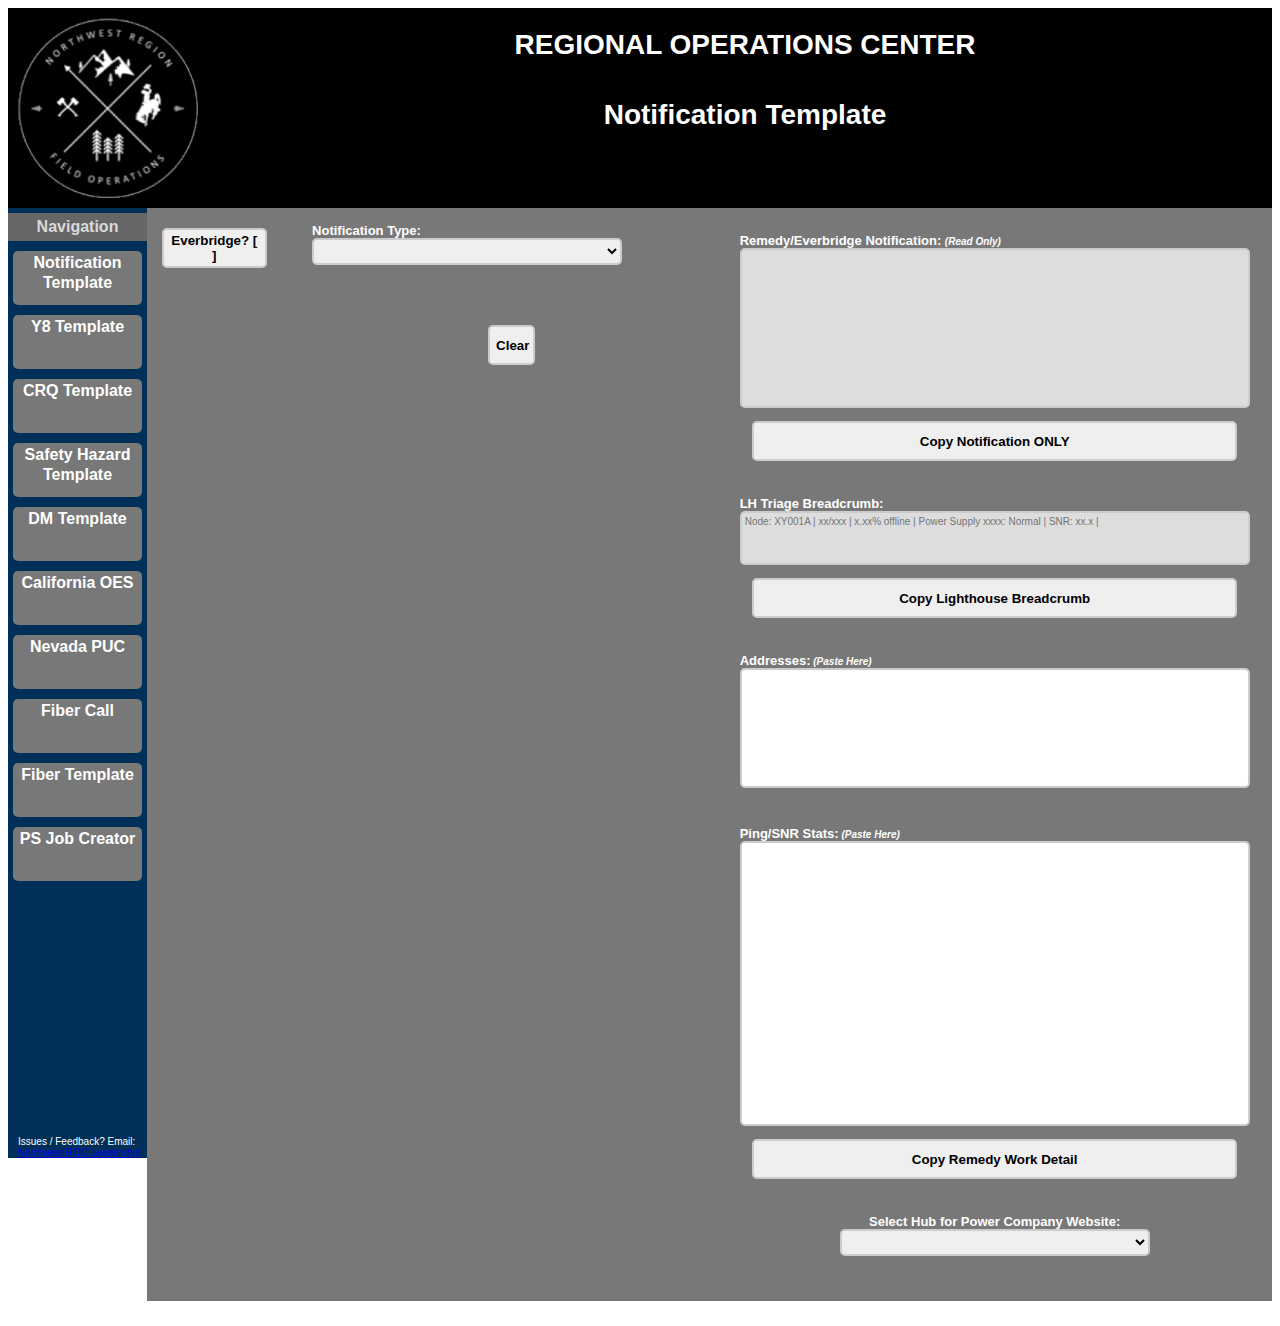
<file: index.htm>
<!DOCTYPE html>
<html lang="en">
    <head>
        <meta charset="UTF-8">
        <meta name="viewport" content="width=device-width">
        <meta http-equiv="X-UA-Compatible" content="ie=edge">
        <title>Notification Template</title>
        <link rel="stylesheet" href="styles.css">
    </head>

    <body>
        <header>
            <include src="header.htm"></include>
        </header>

        <nav>
            <include src="nav.html"></include>
        </nav>

        <main>
<!--<div class="cell" style="padding-top: 10px; padding-left: 25px;display:block;width: 550px"></div>-->

            <div class="container">
                <div class="column">
                    <section>
                        <div class="cell"> <input type="button" id="EverButton" width="3000" value="Everbridge? [ ]" onclick="Everbridge()" />
                            <input class="displayNone" type="checkbox" id="EverbridgeMode" /><BR><BR><center><a class="EBLink displayNone" id="EBLnk" target=_new href="https://authentication.everbridge.net/cas/saml/login/censmanager?casSaml=true&disco=true&service=https://manager.everbridge.net/docms/j_spring_cas_security_check">Everbridge</a></center>
                        </div>
                    </section>
                </div>
                <div class="column">
                    <section>
                        <div class="cell">Notification Type:<BR>
                            <select class="SHOWME" id="NoteType" onChange="myUpdate();ReVis();HideBC();ETS();" >
                                <option label=" "></option>
                                <option class="NoEBMode" value="Initial">Initial Notification</option>
                                <option class="NoEBMode" value="Update Before">Update: Tech Arrival/En Route</option>
                                <option class="YesEBMode displayNone" value="EBTechNot">Tech Access Issues/En Route</option> 
                                <option class="NoEBMode" value="Update After">Update: Hourly Update</option>
                                <option class="YesEBMode displayNone" value="Update After">Initial Everbridge/Hourly Update</option>
                                <option class="YesEBMode" value="PSQMTA">Commercial Power Updates</option>
                                <option class="NoEBMode" value="Monitoring">Monitoring</option>
                                <option class="NoEBMode" value="RepY6">Repeat Y6 Email</option>
                                <option class="NoEBMode" value="RepOut">Repeat Outage Email</option>
                                <option class="NoEBMode" value="IRIS">IRIS</option>
                                <option class="NoEBMode" value="ENOC/ETS">ENOC/ETS Update</option>
                            </select>
                        </div>
                    </section>
        
        <!--ETS section-->
                    <section>
                            <div class="row displayNone ETS">
                                <div class="cell">Fiber Count Total</div>
                                <div class="cell"><input type="text" id="ETSTotal" onchange="ETS();"></div>
                            </div>
                            <div class="row displayNone ETS">
                                <div class="cell">&nbsp&nbsp&nbsp&nbsp# of /bundles and count</div>
                                <div class="cell"><input type="text" id="ETSCount" onchange="ETS();"></div>
                            </div>
                            <div class="row displayNone ETS">
                                <div class="cell">Type of Damage/Cause</div>
                                <div class="cell"><input type="text" id="ETSCaused" onchange="ETS();"></div>
                            </div>
                            <div class="row displayNone ETS">
                                <div class="cell">&nbsp&nbsp&nbsp&nbsp# of damage locations</div>
                                <div class="cell"><input type="text" id="ETSNumLoc" onchange="ETS();"></div>
                            </div>
                            <div class="row displayNone ETS">
                                <div class="cell">Damage Location (Address)</div>
                                <div class="cell"><input type="text" id="ETSAdd" onchange="ETS();"></div>
                            </div>
                            <div class="row displayNone ETS">
                                <div class="cell" style="vertical-align: top;"></div>
                                <div class="cell">Ariel <input value="Ariel" type="radio" name="ArielorUnder" id="ETSAriel" onChange="ETS();" />&nbsp&nbspUnderground <input value="Underground" type="radio" name="ArielorUnder" id="ETSUnder" onChange="ETS();"></div>
                            </div>
                            <div class="row displayNone ETS">
                                <div class="cell" style="vertical-align: top;"></div>
                                <div class="cell">Permanent <input value="Permanent" type="radio" name="ETSPorT" id="ETSPerm" onChange="ETS();" />&nbsp&nbsp&nbspTemporary <input value="Temporary" type="radio" name="ETSPorT" id="ETSTemp" onChange="ETS();"></div>
                            </div>
                            <div class="row displayNone ETS">
                                <div class="cell">Ability to Prioritize/Reroute TSP or Premier/CTBH Customer Circuits? (if applicable)</div>
                                <div class="cell"><input type="text" id="ETSCx" onchange="ETS();"></div>
                            </div>
                            <div class="row displayNone ETS">
                                <div class="cell">Challenges</div>
                                <div class="cell"><textarea id="ETSChallenges" onchange="ETS();"></textarea></div>
                            </div>
                            <div class="row displayNone ETS">
                                <div class="cell">ETR</div>
                                <input class="cell2" type="datetime-local" id="ETSETR" value="1969-01-01T00:00" onChange="TimeUp('future',ETSETR.value,'ETSETR'); ETS();">(MT)
                            </div>
                            <div class="row displayNone ETS">
                                <div class="cell">Current Status</div>
                                <div class="cell"><textarea id="ETSCurrent" onchange="ETS();"></textarea></div>
                            </div>
        
                    </section>
         
        <!--Repeat outage info-->
                    <section>
                        <div class="row displayNone Fiorm Reppy6">
                            <div class="cell" style="text-align: right;">How Many Y6 Repeats: </div>
                            <div class="cell" align="left">
                            <select id="NumRepsY6" onChange="RepUpdate();ReVis();">
                                <Option value="0"></option>
                                <Option value="1">Tier1: 1 Repeat (2 Y6's on Same Account)</option>
                                <Option value="2">Tier2: 2 Repeats (3 Y6's on Same Account)</option>
                                <Option value="3">Tier3: 3 Repeats (4 Y6's on Same Account)</option>
                                <Option value="4">Tier 4: 4+ Repeats (5+ Y6's on Same Account)</option>
                            </select>
                            </div>
                        </div>
                        
                        <div class="row displayNone Fiorm RepZV">
                            <div class="cell" style="text-align: right;">How Many Repeat Outages: </div>
                            <div class="cell" align="left">
                            <select id="NumRepsZV" onChange="RepUpdate();ReVis();RepeatBreadCrumb();">
                                <Option value="00000"></option>
                                <Option>Tier1: 5th SSA in 24 hrs</option>
                                <Option>Tier1: 6th unplanned outages in 10 days</option>
                                <Option>Tier2: 6th SSA in 24 hrs</option>
                                <Option>Tier2: 7th unplanned outages in 10 days</option>
                                <Option>Tier3: 7th SSA in 24 hrs</option>
                                <Option>Tier3: 8th unplanned outages in 10 days</option>
                                <Option>Tier4: 8th+ SSA in 24 hrs</option>
                                <Option>Tier4: 9th+ unplanned outages in 10 days</option>
                            </select>
                            </div>
                        </div>
                        
                        <div class="row displayNone Fiorm Reppy6a RepZVa">
                            <div class="cell" style="text-align: right;">MA: </div>
                            <div class="cell" align="left">
                            <select class="SHOWME" id="MA" onChange="HubLoad(this.value);" >
                                <option value=""></option>
                                <Option value="Mountain States">Mountain States</option>
                                <Option value="Pacific Northwest">Pacific Northwest</option>
                                <Option value="Sierra Nevada">Sierra Nevada</option>
                            </Select></div>
                        </div>
                        
                        <div class="row displayNone Fiorm Reppy6a RepZVa">
                            <div class="cell" style="text-align: right;">HUB: </div>
                            <div class="cell" align="left">
                            <Select id="HubHub" onChange="RepUpdate();RepeatBreadCrumb();">
                                <option value="">&nbsp;</option>
                            </Select></div>
                        </div>				
        
                        <div class="row displayNone Fiorm Reppy6a RepZVa">
                            <div class="cell" style="text-align: right;">Node Name: </div>
                            <div class="cell" align="left">
                            <input type="text" id="RepNode" style="width: 300px;" onChange="RepUpdate();RepeatBreadCrumb();" /></div>
                        </div>
                        
                        <div class="row displayNone Fiorm Reppy6a RepZVa">
                            <div class="cell" style="text-align: right;">Lighthouse Order #: </div>
                            <div class="cell2" align="left">
                            <input maxlength="20" type="number" id="RepLH" style="width: 300px;" onChange="HowMany(this.id);RepUpdate();" /></div>
                        </div>
                        <div class="row displayNone Fiorm RepZVa">
                            <div class="cell" style="text-align: right;">Technician Name: </div>
                            <div class="cell" align="left">
                            <input type="text" id="RepTech" style="width: 300px;" onChange="RepUpdate();" /></div>
                        </div>
        
                        <div class="row displayNone Fiorm RepZVa">
                            <div class="cell" style="text-align: right;">Repeat Outage Detail(What, When, Where): </div>
                            <div class="cell" align="left">
                            <textarea id="RepZVComments" cols="15" rows="5" onChange="RepUpdate();RepeatBreadCrumb();"></textarea>
                            
                            </div>
                        </div>		
                        <div class="row displayNone Fiorm RepZVa">
                            <div class="cell" style="text-align: right;">Enter the following for the last 10 days: </div>
                        </div>
                        <div class="row displayNone Fiorm RepZVa">
                            <div class="cell" style="text-align: right;">Number of Outages: </div>
                            <div class="cell" align="left">
                            <input type="text" id="RepOutages" style="width: 300px;" onChange="RepUpdate();" /></div>
                        </div>
                        <div class="row displayNone Fiorm RepZVa">
                            <div class="cell" style="text-align: right;">Number of Y6's: </div>
                            <div class="cell" align="left">
                            <input type="text" id="RepY6" style="width: 300px;" onChange="RepUpdate();" /></div>
                        </div>
                        <div class="row displayNone Fiorm RepZVa">
                            <div class="cell" style="text-align: right;">Number of Y7's: </div>
                            <div class="cell" align="left">
                            <input type="text" id="RepY7" style="width: 300px;" onChange="RepUpdate();" /></div>
                        </div>	
                        <div class="row displayNone Fiorm RepZVa">
                            <div class="cell" style="text-align: right;">Number of ZZ's: </div>
                            <div class="cell" align="left">
                            <input type="text" id="RepZZ" style="width: 300px;" onChange="RepUpdate();" /></div>
                        </div>		
                        <div class="row displayNone Fiorm Reppy6a">
                            <div class="cell" style="text-align: right;">Customer's Account #: </div>
                            <div class="cell2" align="left">
                            <input type="number" id="RepCustAcct" style="width: 300px;" onChange="HowMany(this.id);RepUpdate();" /></div>
                        </div>
        
                        <div class="row displayNone Fiorm Reppy6a">
                            <div class="cell" style="text-align: right;">Customer's Address: </div>
                            <div class="cell" align="left">
                            <input type="text" id="RepCustAddy" style="width: 300px;" onChange="RepUpdate();" /></div>
                        </div>
    <!--Repeat Y6's section for pervious orders-->
                        <div class="row displayNone Reppy6a">
                            <div class="cell">Number of Orders </div>
                            <div class="cell">
                                <select id="NUMOrders" onChange="PreLHWO();">
                                    <option label=" "></option>
                                    <option label="1">1</option>
                                    <option value="2">2</option>
                                    <option value="3">3</option>
                                    <option value="4">4</option>
                                    <option value="5">5</option>
                                    <option value="6">6</option>
                                    <option value="7">7</option>
                                    <option value="8">8</option>
                                    <option value="9">9</option>
                                    <option value="10">10</option>
                                </select>
                            </div>
                        </div>
                        <div class="row displayNone Reppy6a">&nbsp</div>
                        <div class="row displayNone Reppy6a">&nbsp</div>	
                        <div class="row displayNone Reppy6a">&nbsp</div>
                        <div class="row displayNone Reppy6a">&nbsp</div>
                        <div class="row displayNone Reppy6a">&nbsp</div>
                        <div class="row displayNone Reppy6a">&nbsp</div>		
                        <div class="row">
                            <div class="cell displayNone Reppy6a " style="text-align: left;">Previous Lighthouse Order #: </div>
                            <div class="cell displayNone Reppy6a " style="text-align: left;">Previous WO Type: </div>
                            <div class="cell displayNone Reppy6a " style="text-align: left;">Previous WO Resolution: </div>
                            <div class="cell displayNone Reppy6a " style="text-align: left;">Previous WO was Resolved By: </div>
                            <div class="cell displayNone Reppy6a " style="text-align: left;">Previous WO Resolution Comments: </div>
                            <div class="cell displayNone Reppy6a" style="text-align: left;">Previous Y6 WO Referral Reason: </div>
                        </div>
                        <div class="row displayNone OneOrder">
                            <div class="cell">
                            <input type="text" id="a01" onchange="PreLHWO();"></div>
                            <div class="cell">
                            <input type="text" id="b01" onchange="PreLHWO();"></div>
                            <div class="cell">
                            <input type="text" id="c01" onchange="PreLHWO();"></div>
                            <div class="cell">
                            <input type="text" id="d01" onchange="PreLHWO();"></div>
                            <div class="cell">
                            <input type="text" id="e01" onchange="PreLHWO();"></div>
                            <div class="cell displayNone Reppy6a">
                            <input type="text" id="f01" onchange="PreLHWO();"></div>
                        </div>
                        <div class="row displayNone TwoOrder">
                            <div class="cell">
                            <input type="text" id="a02" onchange="PreLHWO();"></div>
                            <div class="cell">
                            <input type="text" id="b02" onchange="PreLHWO();"></div>
                            <div class="cell">
                            <input type="text" id="c02" onchange="PreLHWO();"></div>
                            <div class="cell">
                            <input type="text" id="d02" onchange="PreLHWO();"></div>
                            <div class="cell">
                            <input type="text" id="e02" onchange="PreLHWO();"></div>
                            <div class="cell displayNone Reppy6a">
                            <input type="text" id="f02" onchange="PreLHWO();"></div>
                        </div>
                        <div class="row displayNone ThreeOrder">
                            <div class="cell">
                            <input type="text" id="a03" onchange="PreLHWO();"></div>
                            <div class="cell">
                            <input type="text" id="b03" onchange="PreLHWO();"></div>
                            <div class="cell">
                            <input type="text" id="c03" onchange="PreLHWO();"></div>
                            <div class="cell">
                            <input type="text" id="d03" onchange="PreLHWO();"></div>
                            <div class="cell">
                            <input type="text" id="e03" onchange="PreLHWO(); "></div>
                            <div class="cell displayNone Reppy6a">
                            <input type="text" id="f03" onchange="PreLHWO(); "></div>
                        </div>
                        <div class="row displayNone FourOrder">
                            <div class="cell">
                            <input type="text" id="a04" onchange="PreLHWO(); "></div>
                            <div class="cell">
                            <input type="text" id="b04" onchange="PreLHWO(); "></div>
                            <div class="cell">
                            <input type="text" id="c04" onchange="PreLHWO(); "></div>
                            <div class="cell">
                            <input type="text" id="d04" onchange="PreLHWO(); "></div>
                            <div class="cell">
                            <input type="text" id="e04" onchange="PreLHWO(); "></div>
                            <div class="cell displayNone Reppy6a">
                            <input type="text" id="f04" onchange="PreLHWO(); "></div>
                        </div>
                        <div class="row displayNone FiveOrder">
                            <div class="cell">
                            <input type="text" id="a05" onchange="PreLHWO(); "></div>
                            <div class="cell">
                            <input type="text" id="b05" onchange="PreLHWO(); "></div>
                            <div class="cell">
                            <input type="text" id="c05" onchange="PreLHWO(); "></div>
                            <div class="cell">
                            <input type="text" id="d05" onchange="PreLHWO(); "></div>
                            <div class="cell">
                            <input type="text" id="e05" onchange="PreLHWO(); "></div>
                            <div class="cell displayNone Reppy6a">
                            <input type="text" id="f05" onchange="PreLHWO(); "></div>
                        </div>
                        <div class="row displayNone SixOrder">
                            <div class="cell">
                            <input type="text" id="a06" onchange="PreLHWO(); "></div>
                            <div class="cell">
                            <input type="text" id="b06" onchange="PreLHWO(); "></div>
                            <div class="cell">
                            <input type="text" id="c06" onchange="PreLHWO(); "></div>
                            <div class="cell">
                            <input type="text" id="d06" onchange="PreLHWO(); "></div>
                            <div class="cell">
                            <input type="text" id="e06" onchange="PreLHWO(); "></div>
                            <div class="cell displayNone Reppy6a">
                            <input type="text" id="f06" onchange="PreLHWO(); "></div>
                        </div>
                        <div class="row displayNone SevenOrder">
                            <div class="cell">
                            <input type="text" id="a07" onchange="PreLHWO(); "></div>
                            <div class="cell">
                            <input type="text" id="b07" onchange="PreLHWO(); "></div>
                            <div class="cell">
                            <input type="text" id="c07" onchange="PreLHWO(); "></div>
                            <div class="cell">
                            <input type="text" id="d07" onchange="PreLHWO(); "></div>
                            <div class="cell">
                            <input type="text" id="e07" onchange="PreLHWO(); "></div>
                            <div class="cell displayNone Reppy6a">
                            <input type="text" id="f07" onchange="PreLHWO(); "></div>
                        </div>
                        <div class="row displayNone EightOrder">
                            <div class="cell">
                            <input type="text" id="a08" onchange="PreLHWO(); "></div>
                            <div class="cell">
                            <input type="text" id="b08" onchange="PreLHWO(); "></div>
                            <div class="cell">
                            <input type="text" id="c08" onchange="PreLHWO(); "></div>
                            <div class="cell">
                            <input type="text" id="d08" onchange="PreLHWO(); "></div>
                            <div class="cell">
                            <input type="text" id="e08" onchange="PreLHWO(); "></div>
                            <div class="cell displayNone Reppy6a">
                            <input type="text" id="f08" onchange="PreLHWO(); "></div>
                        </div>
                        <div class="row displayNone NineOrder">
                            <div class="cell">
                            <input type="text" id="a09" onchange="PreLHWO(); "></div>
                            <div class="cell">
                            <input type="text" id="b09" onchange="PreLHWO(); "></div>
                            <div class="cell">
                            <input type="text" id="c09" onchange="PreLHWO(); "></div>
                            <div class="cell">
                            <input type="text" id="d09" onchange="PreLHWO(); "></div>
                            <div class="cell">
                            <input type="text" id="e09" onchange="PreLHWO(); "></div>
                            <div class="cell displayNone Reppy6a">
                            <input type="text" id="f09" onchange="PreLHWO(); "></div>
                        </div>
                        <div class="row displayNone TenOrder">
                            <div class="cell">
                            <input type="text" id="a10" onchange="PreLHWO(); "></div>
                            <div class="cell">
                            <input type="text" id="b10" onchange="PreLHWO(); "></div>
                            <div class="cell">
                            <input type="text" id="c10" onchange="PreLHWO(); "></div>
                            <div class="cell">
                            <input type="text" id="d10" onchange="PreLHWO(); "></div>
                            <div class="cell">
                            <input type="text" id="e10" onchange="PreLHWO(); "></div>
                            <div class="cell displayNone Reppy6a">
                            <input type="text" id="f10" onchange="PreLHWO(); "></div>
                        </div>
                    </section>

        <!--Initial notifcation-->
                    <section>
                        <div class="row displayNone Fiorm INITUPDATE NSTANDBY DISPATCHGA" name="testi">
                            <div class="cell" style="text-align: right;">Technician Name: </div>
                            <div class="cell" align="left"><input type="text" id="IQ1" onChange="myUpdate();" /> 
                                <input type="checkbox" id="IQ1-VM" onChange="VM();myUpdate();" /> Voicemail?</div>
                                <!-- <div class="cell" align="left"><input type="checkbox" id="PendTech" onChange="myUpdate();" /> Pending Tech </div> -->
                        </div>
        
                        <div class="row displayNone Fiorm ONsiteNot">
                            <div class="cell" style="text-align: right;">On Site or Not on Site: </div>
                            <div class="cell">
                                <select id="OR" onChange="myUpdate();" >
                                    <option label=" "></option>
                                    <option value=" is on site. ">is on site</option>
                                    <option value=" is not on site. ">is not on site</option>
                                </select>
                            </div>					
                        </div>
        
                        <div class="row displayNone Fiorm VMINIT VMUPDATE NORIG INIT NSTANDBY DISPATCHGA">
                            <div class="cell" style="text-align: right;">ETA?: </div>
                            <div class="cell2" align="left"><input type="checkbox" id="IQ2a" onChange="myUpdate();UnkNow(this.id,'IQ2');" /> Unknown
                            <BR>
                            <input type="datetime-local" id="IQ2" value="1969-01-01T00:00" onChange="TimeUp('future',IQ2.value,'IQ2');myUpdate();" /> (MT)</div>
                        </div>

        <!---Begin: Single / Multi Node--->
                        <div class="row displayNone Fiorm INIT DISPATCHGA">
                            <div class="cell" style="text-align: right;">Single or Multi Node?: </div>
                            <div class="cell">
                                    <select id="IQ3" onChange="myUpdate();SingleMulti();" >
                                        <option label=" "></option>
                                        <option value="single">Single</option>
                                        <option value="multiple">Multiple</option>
                                </select>
                            </div>
                        </div>
                
                        <div class="row displayNone Fiorm  ISUB MULTI NQMTAPS">
                            <div class="cell" style="text-align: right;">• Dual dispatch initiated?: </div>
                            <div class="cell">
                                    <select id="IQ3a" onChange="myUpdate();DualDisp();" >
                                        <option label=" "></option>
                                        <option value="No">No</option>
                                        <option value="Yes">Yes</option>
                                </select>
                            </div>
                        </div>				
                
                        <div class="row displayNone Fiorm ISUB MULTI2 NQMTAPS">
                            <div class="cell" style="text-align: right;">• LBI impacted?: </div>
                            <div class="cell">
                                    <select id="IQ3b" onChange="myUpdate();LBI();" >
                                        <option label=" "></option>
                                        <option value="No">No</option>
                                        <option value="Yes">Yes</option>
                                </select>
                            </div>
                        </div>				
                
                        <div class="row displayNone Fiorm  ISUB LBI">
                            <div class="cell" style="text-align: right;">• How many?: </div>
                            <div class="cell" align="left"><input type="number" id="IQ3bi" onChange="myUpdate();HowMany(this.id);" /></div>
                        </div>				
                
        <!---End: Single / Multi Node--->
                
        <!---Power Supply Detail--->
                        <div class="row displayNone Fiorm INIT DISPATCHGA">
                            <div class="cell" style="text-align: right;">Power Supply Status?: </div>
                            <div class="cell">
                                    <select id="IQ4" onChange="myUpdate();CPOETR();" >
                                        <option label=" "></option>
                                        <option value="is online">Online</option>
                                        <option value="is offline">Offline</option>
                                        <option value="shows both online and offline power supplies">Online/Offline Combo</option>
                                        <option value="is in stand-by">Stand-by</option>
                                        <option value="is unknown">Not in Continuity</option>
                                </select>
                            </div>
                        </div>				
                
                        <div class="row displayNone Fiorm MULTIPS">
                            <div class="cell"></div>
                            <div class="cell" align="left">PS in stand-by for <B>all</B> nodes? <input type="checkbox" id="IQ4c" onChange="myUpdate();CPOETR();" /></div>
                        </div>
                
                        <div class="row displayNone Fiorm ISUB STANDBY QMTA2">
                            <div class="cell" style="text-align: right;">• Commercial Power Co.<BR> &nbsp&nbsp&nbsp&nbsp Website ETR?: </div>
                            <div class="cell2" align="left"><input type="checkbox" id="IQ4b" onChange="myUpdate();UnkNow(this.id,'IQ4a');" />Unknown
                            <BR>
                            <input type="datetime-local" id="IQ4a" value="1969-01-01T00:00" onChange="TimeUp('future',IQ4a.value,'IQ4a');myUpdate();" /> (MT)</div>
                        </div>
        <!---End: Power Supply Detail--->
                    </section>
        <!---End INITIAL Section--->
        
        <!---Start Update Section--->
                    <section>
                        <div class="row displayNone Fiorm BEFORE VMUPDATE VM NAFTER UPDATE PSGEN">
                            <div class="cell" style="text-align: right;">Is tech on site?: </div>
                            <div class="cell">
                                    <select id="UQ1" onChange="myUpdate();OnSite();" >
                                        <option label=" "></option>
                                        <option value="Yes">Yes</option>
                                        <option value="No">No</option>
                                </select>
                            </div>
                        </div>
                
                        <!---Tech Onsite: Yes--->
                        <div class="row displayNone Fiorm VMUPDATE ONSITE USUB">
                            <div class="cell" style="text-align: right;">• Onsite Time?: </div>
                            <div class="cell2" align="left"><input type="datetime-local" id="UQ1a" value="1969-01-01T00:00" onChange="TimeUp('past',UQ1a.value,'UQ1a');myUpdate();" /> (MT)</div>
                
                        </div>	
                
                        <div class="row displayNone Fiorm VMUPDATE ONSITE AFTER">
                            <div class="cell ISWAS" style="text-align: right;">What is the cause?: </div>
                            <div class="cell WASIS displayNone" style="text-align: right;">What was the cause?: </div>
                            <div class="cell">
                                    <select id="UQ4" onChange="CommPwr();myUpdate();" >
                                        <option label=" "></option>
                                        <option value="due to third party damage">Third Party Damage</option>
                                        <option value="due to commercial power">Commercial Power</option>
                                        <option value="due to a power issue at the location">Location Power</option>
                                        <option value="due to a power supply fault">Power Supply Fault</option>
                                        <option value="due to a power supply failure">Power Supply Failure</option>
                                        <option value="due to equipment failure">Equipment Failure</option>
                                        <option value="due to animal chew/damage">Animal Chew/Damage</option>
                                        <option value="due to a storm in the area">Storm</option>
                                        <option value="due to a fire in the area">Fire</option>
                                        <option value="due to a planned maintenance overrun">Planned Maintenance Overrun</option>
                                        <option value="due to a configuration error">Configuration Error</option>
                                        <option value="due to vandalism">Vandalism</option>
                                        <option class="NoEBMode" value="due to student move outs">Student Move Outs</option>
                                        <option class="NoEBMode" value="due to NON-Pay Power disconnects">Non Pay Power Disconnects</option>
                                        <option class="NoEBMode" value="due to single customer issues">Single CX Issues</option>
                                        <option value="due to a vehicle accident">Vehicle Accident</option>
                                        <option class="NoEBMode" value="cleared before testing">Cleared Before Testing (CBT)</option>
                                        <option class="NoEBMode" value="cleared while testing">Cleared While Testing (CWT)</option>
                                        <option value="being investigated">Unknown</option>
                                </select>
                            </div>
                        </div>				
                
                        <!---Tech Onsite: No--->			
                        <div class="row displayNone Fiorm VMUPDATE NONSITE USUB PSGEN">
                            <div class="cell">• Is there an access issue?: </div>
                            <div class="cell">
                                    <select id="UQ1b" onChange="myUpdate();AccessIssue();" >
                                        <option label=" "></option>
                                        <option value="Yes">Yes</option>
                                        <option value="No">No</option>
                                </select>
                            </div>
                        </div>
                
                        <div class="row displayNone Fiorm VMUPDATE NACCESS USUB">
                            <div class="cell">• Who is preventing access?: </div>
                            <div class="cell">
                                    <select id="UQ1bii" onChange="myUpdate();" >
                                        <option label=" "></option>
                                        <option value="the police department">Police</option>
                                        <option value="the fire department">Fire</option>
                                        <option value="the power company">Power Company</option>
                                        <option value="lack of building access">Building Access</option>
                                        <option value="a storm">Storm</option>
                                        <option value="a hazardous area">Hazardous Area</option>
                                        <option value="a 3rd party contractor">3rd Party Contractor</option>
                                </select>
                            </div>
                        </div>
                        <!--For monitoring option -->
                        <div class="row displayNone Fiorm Monitoring">
                            <div class="cell" style="text-align: right;">What type of monitoring?: </div>
                            <div class="cell">
                                    <select id="Mon" onChange="myUpdate();MonitoringNAccess();" >
                                        <option label=" "></option>
                                        <option value="due to student move outs">Student Move Out</option>
                                        <option value="due to NON-Pay Power Disconnects">NON-Pay Power Disconnects</option>
                                        <option value="due to single customer issues">Single CX Issues</option>
                                        <option value="due to no access at the location">No Access</option>
                                </select>
                            </div>
                        </div>				
                        <div class="row displayNone Fiorm WhyNoAccessP">
                                <div class="cell" style="vertical-align: top; text-align: right;">What is the access issue? </div>
                                <div class="cell" align="left"><input type="text" style="width: 300px;" id="preAccess" onChange="myUpdate();"></div>
                        </div>	
                        <div class="row displayNone Fiorm VMUPDATE NACCESS USUB WhyNoAccessP WhyNoAccessN NOAccess">
                            <div class="cell">• Access ETA?: </div>
                            <div class="cell" align="left"><input type="checkbox" id="UNAccess" onChange="myUpdate();UnkNow(this.id,'UQ1bi');" />Unknown
                                <br>
                                <input type="datetime-local" id="UQ1bi" value="1969-01-01T00:00" onChange="TimeUp('future',UQ1bi.value,'UQ1bi');myUpdate();" /> (MT)</div>
                        </div>			
                        <div class="row displayNone Fiorm ACCESS USUB">
                            <div class="cell">• ETA?: </div>
                            <div class="cell" align="left"><input type="checkbox" id="UNETA" onChange="myUpdate();UnkNow(this.id,'UQ1c');" />Unknown
                                <br>
                                <input type="datetime-local" id="UQ1c" value="1969-01-01T00:00" onChange="TimeUp('future',UQ1c.value,'UQ1c');myUpdate();" /> (MT)
                                <BR>
                            <div class= "NoEBMode Fiorm ACCESS USUB">
                                • CBT? <input type="checkbox" id="CBTB4" onChange="CBTBefore();myUpdate();" />
                            </div>
                            </div>
                        </div>
                        <div class="row displayNone YesEBMode">
                            <div class="cell3">Are we updating Hourly???</div>
                            <div class="cell3"><input type="checkbox" id="hourly" onchange="myUpdate();"> </div>
                        </div>
                        <div class="row displayNone YesEBMode">
                            <div class="cell">Start time in Remedy</div>
                            <div class="cell2"><input type="datetime-local" id="startTime" value="1969-01-01T00:00" onchange="timediff();"> </div>
                        </div>
                        <div class="row displayNone YesEBMode">
                            <div class="cell"></div>
                            <div class="cell"><textarea id="TimeDifferance" rows="1" cols="15" style="overflow: hidden; width: 300px;background-color: #dddddd;" readonly></textarea></div>
                        </div>
                
                
                        <div class="row displayNone Fiorm VMUPDATE NAFTER ONSITE NCOMMPOWER ptype PSUpdate PSGEN CPOTy">
                            <div class="cell" style="text-align: right;">Plant Type: </div>
                            <div class="cell">
                                    <select id="UQ2" onChange="myUpdate();PlantType();" >
                                        <option label=" "></option>
                                        <option value="aerial ">Aerial</option>
                                        <option value="underground ">Underground</option>
                                        <option value="both aerial and underground ">Both Aerial and Underground</option>	
                                </select>
                            </div>
                        </div>
                
                        <div class="row displayNone Fiorm VMUPDATE SUBTYPE USUB NCOMMPOWER ptype PSUpdate PSGEN CPOTy">
                            <div class="cell" style="text-align: right;">• Sub-Type: </div>
                            <div class="cell">
                                    <select id="UQ2a" onChange="myUpdate();" >
                                        <option label=" "></option>
                                        <option value=" at a street crossing.">Street Crossing</option>
                                        <option value=" near a right of way/parallel.">Right of Way/Parallel</option>
                                        <option value=" in a rear easement.">Rear Easement</option>
                                        <option value=" in a front easement.">Front Easement</option>
                                        <option value=".">N/A</option>
                                </select>
                            </div>
                        </div>
                
                        <div class="row displayNone Fiorm VMUPDATE NAFTER ONSITE NCOMMPOWER ptype PSUpdate PSGEN CPOTy">
                            <div class="cell" style="text-align: right;">Outage Type: </div>
                            <div class="cell">
                                    <select id="UQ3" onChange="myUpdate();" >
                                        <option label=" "></option>
                                        <option value="coaxial lines">Coax</option>
                                        <option value="fiber lines ">Fiber</option>
                                        <option value="coaxial and fiber lines">Coax and Fiber</option>
                                        <option value="transport ">Transport</option>
                                        <option value="third party fiber">3rd Party Fiber</option>
                                        <option value="third party transport">3rd Party Transport</option>
                                </select>
                            </div>
                        </div>
                
                        <div class="row displayNone Fiorm AFTER NCOMMPOWER PSGEN CPOTy">
                            <div class="cell">&nbsp;</div>
                            <div class="cell">Dual Dispatch Engaged: <input type="checkbox" id="DualCheck" onChange="DualTwo();myUpdate();" /><BR>
                            
                            
                            
                            <p class="LBI2 displayNone">• LBI Impacted?: <input type="checkbox" id="ElBeeEye" onChange="DualTwo();myUpdate();"></p>
                            <p class="Howm displayNone">• How Many?: <input type="number" id="HowMany2" onChange="HowMany(this.id);myUpdate();" /></p>
                
                            </div>
                        </div>
                
                        <div class="row displayNone Fiorm AFTER NCOMMPOWER PSGEN CPOTy">
                            <div class="cell" style="vertical-align: top;"><BR>Technician Update: </div>
                        </div>
                
                                
                
                
                        <div class="row displayNone Fiorm AFTER NCOMMPOWER PSGEN CPOTy">
                            <div class="cell" style="vertical-align: top;text-align: right;">What did the tech do?: </div>
                            <div class="cell" style="vertical-align: top;">
                            <I><font color=white>"They have <input type="text" style="width: 215px;" id="UA1" onChange="myUpdate();" /></I></font>
                            </div>
                        </div>				
                
                        <div class="row displayNone Fiorm AFTER NCOMMPOWER PSGEN CPOTy">
                            <div class="cell" style="vertical-align: top; text-align: right;">Where was the work done?: </div>
                            <div class="cell" style="vertical-align: top;">
                            <I><font color=white>at <input type="text" style="width: 283px;" id="UA2" onChange="myUpdate();" /></I></font></div>
                        </div>
                
                        <div class="row displayNone Fiorm AFTER NFINAL NEXTSTEPS PSGEN GENTI CPOTy">
                            <div class="cell" style="vertical-align: top; text-align: right;">Tech's next steps?: </div>
                            <div class="cell" style="vertical-align: top;"><I><font color=white>and will continue to<BR><input type="text" style="width: 285px;" id="UA3" onChange="myUpdate();" />."</I></font></div>
                        </div>
                
                        <div class="row displayNone Fiorm FINAL F2 F22 PSGEN">
                            <div class="cell" style="vertical-align: top;"></div>
                            <div class="cell" style="vertical-align: top;"><I><font color=white>which has resolved the outage."</I></font></div>
                        </div>
                    </section>
        <!--Commercial Power Outage-->
                    <section>
                        <div class="row displayNone Fiorm PSQMTAopt1 PSH PSo">
                            <div class="cell" style="text-align: right;">Technician Name: </div>
                            <div class="cell" align="left"><input type="text" id="PTechN" onChange="CPUExec(PSQMTA1.value);" /> <input type="checkbox" id="PS1-VM" onChange="PSVM();CPUExec(PSQMTA1.value);" /> Voicemail? </div>
                        </div>
                
                        <div class="row displayNone Fiorm PSQMTA PSH">
                            <div class="cell" style="text-align: right;">Power Issue Type: </div>
                            <div class="cell">
                                    <select id="PSQMTA1" onChange="myUpdate();Power();" >
                                        <option label=" "></option>
                                        <option value="CPO">Commercial Power Outage</option>
                                        <option value="GEN">Generator Tracking</option>
                                        <option value="PS">Power Supply in Stand-By</option>
                                        <option value="QMTAUPDATE">QMTA</option>
                                </select>
                            </div>
                        </div>
                
                        <div class="row displayNone Fiorm CPO PSH">
                            <div class="cell" style="text-align: right;">Commercial Power Outage: </div>
                            <div class="cell">
                                    <select id="CPO1" onChange="myUpdate();CPU1();" >
                                        <option label=" "></option>
                                        <option value="No Change">No Change</option>
                                        <option value="More Devices">Change: More Devices Offline</option>
                                        <option value="Partial">Change: Partial Recovery</option>
                                        <option value="6HourOut">6-Hour Send Re-Verification</option>
                                        <option value="IRIS">IRIS Event During CPO</option>
                                        <option value="Reverified">CPO Re-Verified</option>
                                        <option value="Restored">Power Restored</option>
                                        <option value="Power Restored but Monitoring">Power Restored but Monitoring</option>
                                </select>
                            </div>
                        </div>
                
                        <div class="row displayNone Fiorm GEN PSH">
                            <div class="cell" style="text-align: right;">Generator Ticket: </div>
                            <div class="cell">
                                    <select id="GEN1" onChange="myUpdate();CPU2();" >
                                        <option label=" "></option>
                                        <option value="No Change">No Change</option>
                                        <option value="Refuel">Refuel Dispatch</option>
                                        <option value="Refuel Complete">Refuel Complete</option>
                                        <option value="Pickup">Generator Pickup</option>
                                        <option value="PickupComplete">Generator Pickup Completed</option>
                                </select>
                            </div>
                        </div>				
                
                        <div class="row displayNone Fiorm PS PSH">
                            <div class="cell" style="text-align: right;">PS in Stand-By: </div>
                            <div class="cell">
                                    <select id="PS1" onChange="myUpdate();CPU3();" >
                                        <option label=" "></option>
                                        <option value="Standby">At Least 1 Hour Remains</option>
                                        <option value="Less">Less than 1 Hour Remains</option>
                                        <option value="Offline">Power Supply has Fallen Offline</option>
                                        <option value="OnOut">PS Online, Outage Remains</option>
                                        <option value="OnRest">PS Online, Restored</option>
                                </select>
                            </div>
                        </div>
                
                        <div class="row displayNone Fiorm QMTAUPDATE PSH">
                            <div class="cell" style="text-align: right;">QMTA: </div>
                            <div class="cell">
                                    <select id="QMTA1" onChange="myUpdate();CPU4();" >
                                        <option label=" "></option>
                                        <option value="Valid">QMTA Still Valid</option>
                                        <option value="Failed">QMTA Offline</option>
                                        <option value="Outage">QMTA Online, Outage Remains</option>
                                        <option value="Online">QMTA Online, Outage Restored</option>
                                </select>
                            </div>
                        </div>
                
                        <div class="row displayNone Fiorm PSQMTAopt5 PSH PSo">
                            <div class="cell"></div>
                            <div class="cell" align="left"><input type="checkbox" id="NoGen" onChange="CPUExec(PSQMTA1.value);" /> No Generator Available</div>					
                        </div>
                
                        <div class="row displayNone Fiorm PSQMTAopt2 PSH PSo">
                            <div class="cell" style="text-align: right;">ZX-Plant Other LH: <BR><font size=1><I>(YD-Storm Assessment for Storm)</I></font></div>
                            <div class="cell2" align="left"><input maxlength="20" type="number" id="ZX" onChange="HowMany(this.id);CPUExec(PSQMTA1.value);" /> </div>
                        </div>
                        <div class="row displayNone Fiorm COMMPOWER CPOR NLP">
                            <div class="cell" style="text-align: right;">Source of Restoration Time: </div>
                            <div class="cell">
                                    <select id="CPOT" onChange="myUpdate();CPU1();CommPwr();CPOType();" >
                                        <option label=" "></option>
                                        <option value="6 Hour Re-Verification due at ">6 Hour Re-Verification</option>
                                        <option value="Power company website ETR is ">Power Company Website</option>
                                        <option value="The ETR is provided by the technician is at ">Provided By Technician</option>
                                </select>
                            </div>
                        </div>
                        <div class="row displayNone Fiorm PSQMTAopt3 PSH PSo NOSHOW">
                            <div class="cell displayNone PSM" style="text-align: right;">ETR?</div>
                            <div class="cell displayNone CPOR" style="text-align: right;">CPO 6-hr Reverify Time or ETR?: <BR><font size=1><I>(6-Hours after last verification)</I></font> </div>
                            <div class="cell NCPOR" style="text-align: right;">Tech ETA?: </div>
                            <div class="cell" align="left"><input type="checkbox" id="CPUETAa" onChange="myUpdate();CPUExec(PSQMTA1.value);UnkNow(this.id,'CPUETA')" />Unknown
                            <BR>
                            <input class="cell2" type="datetime-local" id="CPUETA" value="1969-01-01T00:00" onChange="TimeUp('future',CPUETA.value,'CPUETA');CPUExec(PSQMTA1.value);" /> (MT)</div>
                        </div>
                
                
                
                
                
                
                
                        <div class="row displayNone Fiorm VMUPDATE COMMPOWER USUB NLP">
                            <div class="cell" style="text-align: right;">• Power Co. Name: </div>
                            <div class="cell" align="left"><input type="text" id="UQ4a" onChange="myUpdate();"></div>
                        </div>
                
                        <div class="row displayNone Fiorm COMMPOWER USUB NLP">
                            <div class="cell" style="text-align: right;">• Power Co. On Site?: </div>
                            <div class="cell">
                                    <select id="UQ4b" onChange="myUpdate();" >
                                        <option label=" "></option>
                                        <option value="on">Yes</option>
                                        <option value="not on">No</option>
                                </select>
                            </div>
                        </div>	
                
                        <div class="row displayNone Fiorm VMUPDATE COMMPOWER USUB    NFIN AL NPSF">
                            <div class="cell NLP" style="text-align: right;">• ETR: </div>
                            <div class="cell LP displayNone" style="text-align: right;">• Location Power ETR: </div>
                            <div class="cell" align="left"><input type="checkbox" id="UQ4ci" onChange="myUpdate();UnkNow(this.id,'UQ4c');" />Unknown
                            <BR>
                            <input class="cell2" type="datetime-local" id="UQ4c" value="1969-01-01T00:00" onChange="TimeUp('future',UQ4c.value,'UQ4c');myUpdate();" /> (MT)</div>
                        </div>
                        <div class="row displayNone Fiorm PSF">
                            <div class="cell" style="text-align: right;">• What is the Fault?: </div>
                            <div class="cell">
                                    <select id="PSFR" onChange="myUpdate();" >
                                        <option label=" "></option>
                                        <option value="breaker tripped">Breaker Tripped</option>
                                        <option value="batteries failed">Batteries Failed</option>
                                        <option value="had inverter faulure">Inverter Issues</option>
                                </select>
                            </div>
                        </div>	
                
                
                        <div class="row displayNone Fiorm VMUPDATE COMMPOWER USUB NoPSF">
                            <div class="cell" style="vertical-align: top; text-align: right;">• Verification Address: </div>
                            <div class="cell" align="left"><input type="text" width=400 id="UQ4d" onChange="myUpdate();"></div>
                        </div>
                
                        <div class="row displayNone Fiorm VMUPDATE COMMPOWER USUB NLP PSF">
                            <div class="cell" align="right" style="vertical-align: top; text-align: right;">Generator Deployed or on Truck Inverter?: </div>
                            <div class="cell" align="left">
                                <select id="UQ4e" onChange="myUpdate();GenDep();OnSite();PSFault();" >
                                    <option value="NA">No</option>
                                    <option value="Yes">Yes Generator</option>
                                    <option value="YesTI">Yes Truck Inverter</option>
                                    <option value="No">No Generator Available</option>
                            </select>
                            </div>
                        </div>
                
                
                
                        <div class="row displayNone QMTAAddressMac">
                            <div class="cell"><input id="btnAdd" type="button" value="Add QMTA Address and MAC" /></div>
                            <div class="row">
                                <div class="cell" id="AddBox" onchange="QMTAAddressandMAC()"></div>
                                <div class="cell" id="MACBox" onchange="QMTAAddressandMAC()">
                                <!--Textboxes will be added here 
                            <div class="cell"><input id="btnGet" type="button" value="Compile" /></div>-->
                            </div>
                            </div>
                        </div>
                
                
                        <div class="row displayNone Fiorm P SH P So GENInfo">
                            <div class="cell" style="text-align: right;">Generator Serial Num: </div>
                            <div class="cell" align="left"><input type="text" id="GENSerial" onChange="myUpdate(); GenInfoTemplate();" /></div>
                        </div>	
                
                        <div class="row displayNone Fiorm PSQMTAopt4 P SH P So">
                            <div class="cell" style="text-align: right;">Generator Refuel Time?: </div>
                            <div class="cell2" align="left"><input type="datetime-local" id="GENRefuel" value="1969-01-01T00:00" onChange="TimeUp('future',GENRefuel.value,'GENRefuel');CPUExec(PSQMTA1.value);myUpdate();GenInfoTemplate();" /> (MT)</div>
                        </div>	
                
                        <div class="row displayNone Fiorm P SH P So GENInfo NOAccess">
                            <div class="cell" style="text-align: right;">POC: </div>
                            <div class="cell" align="left"><input type="text" id="GENPOC" onChange="myUpdate();GenInfoTemplate();" /></div>
                        </div>	
                
                        <div class="row displayNone Fiorm P SH P So GENInfo">
                            <div class="cell" style="text-align: right;">Generator Currently Powering: </div>
                            <div class="cell" align="left"><input type="text" id="GENNodes" onChange="myUpdate(); GenInfoTemplate();" /></div>
                        </div>
                
                        <div class="row displayNone Fiorm PSQMTAopt6 P SH P So GENInfo">
                            <div class="cell GeN PSo" style="text-align: right;">Generator Location?: </div>
                            <div class="cell ReV PSo displayNone" style="text-align: right;">Verification Address?: </div>
                            <div class="cell" align="left"><input type="text" id="GENAddy" onChange="CPUExec(PSQMTA1.value);myUpdate(); GenInfoTemplate();" /></div>
                        </div>
                        <div class="row displayNone Fiorm PSQMTAopt6 P SH P So GENInfo">
                            <div class="cell GeN PSo" style="text-align: right;">POC: </div>
                            <div class="cell" align="left"><input type="text" id="POCR" onChange="CPU2();myUpdate(); GenInfoTemplate();" /></div>
                        </div>
                        <div class="row displayNone Fiorm P SH P So GENInfo PSGEN">
                            <div class="cell" style="text-align: right;">Related INC: </div>
                            <div class="cell" align="left"><input type="text" id="GENINC" onChange="myUpdate(); GenInfoTemplate();" /></div>
                        </div>
                
                        <div class="row displayNone Fiorm AFTER ETRETR ONSITE NFINAL RES GENTI">
                            <div class="cell" style="vertical-align: top; text-align: right;">ETR?: </div>
                            <div class="cell" align="left">
                            <input type="checkbox" id="UQ5a" onClick="UnkNow(this.id,'UQ5');" onChange="myUpdate();" />Unknown
                            <BR>
                            <input class="cell2" type="datetime-local" id="UQ5" value="1969-01-01T00:00" onChange="myUpdate();" /> (MT)</div>
                            
                        </div>				
                    </section>
        <!--Resolution section-->
                    <section>
                        <div class="row displayNone Fiorm AFTER">
                            <div class="cell" style="vertical-align: top;"></div>
                            <div class="cell" style="vertical-align: top;"><input type="checkbox" id="UA0" onChange="Final();myUpdate();Final();" />Outage Resolved</div>
                        </div>
                
                        <div class="row displayNone Fiorm mon">
                            <div class="cell" style="vertical-align: top;"></div>
                            <div class="cell" style="vertical-align: top;"><input type="checkbox" id="MonRes" onChange="myUpdate();" />Outage Resolved</div>
                        </div>
                
                
                        <div class="row displayNone Fiorm FINAL">
                            <div class="cell" style="vertical-align: top; text-align: right;">Resolution Time: </div>
                            <div class="cell2" style="vertical-align: top;"><input type="datetime-local" id="UA4" value="1969-01-01T00:00" onChange="TimeUp('past',UA4.value,'UA4');myUpdate();" /> (MT)</div>
                        </div>
                
                        <div class="row displayNone Fiorm FINAL F2 F22">
                            <div class="cell" style="vertical-align: top;text-align: right;">Fix Type:</div>
                            <div class="cell" style="vertical-align: top;">
                            Permanent <input value="Permanent" type="radio" name="Fixx" id="UA5" onChange="myUpdate();" />&nbsp&nbsp&nbsp&nbsp&nbsp&nbsp&nbsp&nbsp&nbsp&nbspTemporary <input value="Temporary" type="radio" name="Fixx" id="UA6" onChange="myUpdate();" />
                            </div>
                        </div>
                    </section>
        <!--IRIS Stuff-->
                    <section>
                        <div class="row displayNone IRIS">
                            <div class="cell">Is there a SSA alarm is this node </div>
                            <div class="cell"><select id="AN" onChange="IRIS();store_value('AN',this.value);">
                                <option value=" "></option>
                                <option value="No">No</option>
                                <option value="Yes">Yes</option>
                            </select>
                            </div>
                        </div>
                        <div class="row displayNone USDS">
                            <div class="cell">Is there an upstream or downstream alarm present is this node </div>
                            <div class="cell"><select id="USDSA" onChange="IRIS();store_value('USDSA',this.value);">
                                <option value=" "></option>
                                <option value="No">No</option>
                                <option value="Yes">Yes</option>
                            </select>
                            </div>
                        </div>
                        <div class="row displayNone Dispatch">
                            <div class="cell">Node</div>
                            <div class="cell"><input type="text" id="Q1" onChange="IRIS();store_value('Q1',this.value);" /></div>
                        </div>
                        <div class="row displayNone Dispatch">
                            <div class="cell">Customer #1 Account #</div>
                            <div class="cell"><input type="text" id="Q2" onChange="IRIS();store_value('Q2',this.value);" /></div>
                        </div>
                        <div class="row displayNone Dispatch">
                            <div class="cell">Customer #1 Address </div>
                            <div class="cell"><input type="text" id="Q3" onChange="IRIS();store_value('Q3',this.value);" /></div>
                        </div>
                        <div class="row displayNone Dispatch">
                            <div class="cell">Customer #1 Biller Notes</div>
                            <div class="cell"><input type="text" id="Q4" onChange="IRIS();store_value('Q4',this.value);" /></div>
                        </div>
                        <div class="row displayNone Dispatch">
                            <div class="cell">Upstream and Downstream Issues</div>
                            <div class="cell"><input type="text" id="Q11a" onChange="IRIS();store_value('Q4',this.value);" /></div>
                        </div>
                        <hr class="displayNone Dispatch">
                        <div class="row displayNone Dispatch">
                            <div class="cell">Customer #2 Account #</div>
                            <div class="cell"><input type="text" id="Q5" onChange="IRIS();store_value('Q5',this.value);" /></div>
                        </div>
                        <div class="row displayNone Dispatch">
                            <div class="cell">Customer #2 Address </div>
                            <div class="cell"><input type="text" id="Q6" onChange="IRIS();store_value('Q6',this.value);" /></div>
                        </div>
                        <div class="row displayNone Dispatch">
                            <div class="cell">Customer #2 Biller Notes</div>
                            <div class="cell"><input type="text" id="Q7" onChange="IRIS();store_value('Q7',this.value);" /></div>
                        </div>
                        <div class="row displayNone Dispatch">
                            <div class="cell">Upstream and Downstream Issues</div>
                            <div class="cell"><input type="text" id="Q11b" onChange="IRIS();store_value('Q4',this.value);" /></div>
                        </div>
                        <hr class="displayNone Dispatch">
                        <div class="row displayNone Dispatch">
                            <div class="cell">Customer #3 Account #</div>
                            <div class="cell"><input type="text" id="Q8" onChange="IRIS();store_value('Q8',this.value);" /></div>
                        </div>
                            <div class="row displayNone Dispatch">
                            <div class="cell">Customer #3 Address </div>
                            <div class="cell"><input type="text" id="Q9" onChange="IRIS();store_value('Q9',this.value);" /></div>
                        </div>
                        <div class="row displayNone Dispatch">
                            <div class="cell">Customer #3 Biller Notes </div>
                            <div class="cell"><input type="text" id="Q10" onChange="IRIS();store_value('Q10',this.value);" /></div>
                        </div>
                        <div class="row displayNone Dispatch">
                            <div class="cell">Upstream and Downstream Issues</div>
                            <div class="cell"><input type="text" id="Q11c" onChange="IRIS();store_value('Q4',this.value);" /></div>
                        </div>
                
                        <div class="row displayNone Dispatch">
                            <div class="cell">Are there commonalities between the three addresses</div>
                            <div class="cell"><select id="common" onChange="IRIS();store_value('common',this.value);">
                                <option value=" "></option>
                                <option value="No">No</option>
                                <option value="Yes">Yes</option>
                            </select>
                            </div>
                        </div>
                        <div class="row displayNone Dispatch">
                            <div class="cell">Why are we CBTing this?</div>
                            <div class="cell"><input type="text" id="CBTReason" onChange="IRIS();store_value('CBTReason',this.value);" /></div>
                        </div>
                    </section>
      <!--buttons-->
                    <section>
                        <div class="row displayNone Fiorm PSLessThan">
                            <div class="cell" style="text-align: right;">Less than 60 min remaining?:</div>
                            <div class="cell displayNone PSLessThan"><input type="checkbox" id="PSCheckbox" onChange="myUpdate(); CPOETR();" /></div>
                        </div>
                        <div class="row displayNone Fi orm GAStandby">
                            <div class="row"></div>
                            <div class="cell" style="text-align: left;" >If the PS is in Standby does it have less than 64-72 hours remaining and is a GA node? <input type="checkbox" id="PSLessThanStandby" onChange="myUpdate();InitUpdate();" /></div>
                        </div>
                        <div class="row displayNone Fiorm INIT">
                            <div class="cell" style="text-align: right;">QMTA?: <input type="checkbox" id="IQ5" onChange="myUpdate();CPOETR();" /></div>
                            <div class="cell displayNone QMTA" ></div>
                        </div>
                        <div class="row displayNone Fiorm MULTIQMTA">
                            <div class="cell"></div>
                            <div class="cell" >QMTAs for All Nodes? <input type="checkbox" id="IQ5b" onChange="myUpdate();CPOETR();" /></div>
                        </div>
                        <div class="row displayNone Fiorm CBT1">
                            <div class="cell" style="text-align: right;">CBT?: <input type="checkbox" id="IQ6" onChange="myUpdate();CBT();" /></div>
                            <div class="cell displayNone CBT2" style="text-align: left;" >CBT? <input type="radio" name="CeeBeeTee" id="IQ6a" value="Single CBT" onChange="myUpdate();CBT();" />&nbsp&nbsp&nbsp&nbsp&nbsp&nbsp&nbsp&nbsp&nbsp&nbspRepeat CBT?: <input type="radio" name="CeeBeeTee" id="IQ6b" value="Repeat CBT" onChange="myUpdate();CBT();" /></div>
                        </div>
                        <div class="row displayNone Fiorm NoNote">
                            <div class="cell"></div>
                            <div class="cell" style="text-align: center; color: red;">No Notification Required</div>
                        </div>
                        <div class="row displayNone Fi orm GA">
                            <div class="cell" style="text-align: right;">Is outage in California?:<input type="checkbox" id="Cali" onChange="myUpdate();Califunction();" /></div>
                        </div>
                        <div class="row displayNone Fi orm GAC">
                            <div class="cell" style="text-align: right;">Critical Facilities?:<input type="checkbox" id="GAA" onChange="myUpdate();GA();" /><BR><font size=1><i>Government Affairs (GA)</i></font> </div>
                            <div class="cell displayNone GA2" style="text-align: left;" >How many power supplies are not online?<br> <input type="number" id="TotalPS" onChange="HowMany(this.id);myUpdate();" /></div>
                        </div>
                        <div class="row displayNone Fi orm GA2">
                            <div class="row displayNine GA2"></div>
                            <div class="cell displayNone GA2" style="text-align: left;" >How many are GA critical power supplies? <input type="number" id="GANum" onChange="HowMany(this.id);myUpdate();" /></div>
                        </div>
                        <div class="row displayNone Fi orm BOTOTBoxSH">
                            <!-- <div class="row displayNone BOTOTBoxSH"></div> -->
                            <div class="cell displayNone BOTOTBoxSH" style="text-align: right;" >Is this a BOTOT? <input type="checkbox" id="BOTOTBox" onChange="HowMany(this.id);myUpdate();" /></div>
                        </div>
                    </section>
        
                <div class="row SPACE HOLDER">
                    <div class="cell">&nbsp&nbsp&nbsp&nbsp&nbsp&nbsp&nbsp&nbsp&nbsp&nbsp&nbsp&nbsp&nbsp&nbsp&nbsp&nbsp&nbsp&nbsp&nbsp&nbsp&nbsp&nbsp&nbsp&nbsp&nbsp&nbsp&nbsp&nbsp&nbsp&nbsp&nbsp&nbsp&nbsp&nbsp&nbsp&nbsp&nbsp&nbsp&nbsp&nbsp&nbsp&nbsp&nbsp&nbsp&nbsp&nbsp&nbsp</div>
                    <div class="cell" style="text-align: center;"><BR><BR><BR></div>
                </div>
        
                <div class="row">
                    <div class="cell">&nbsp;</div>
                    <div class="cell" style="text-align: center;"><input type="button" value="Clear" onclick="window.location.reload();" /></div>
                </div>			
        
                <div class="row displayNone">
                    <div class="cell">&nbsp;</div>
                    <div class="cell">
                    Nodes: <input type="text" id="FlagNodes" />
                    <BR>
                    Multi-Node: <input type="checkbox" id="FlagMulti" /> 
                    <BR>
                    PS Status: <input type="text" id="FlagPSStatus" placeholder="Online/Offline/Standby/Combo" />
                    <BR>
                    PS Offline: <input type="text" id="FlagPSOffline" placeholder="Node: X, PS Y; Node: Z, PS A;..." />
                    <BR>
                    PS Standby: <input type="text" id="FlagPSStandby" placeholder="Node: X, PS Y 1 hour remaining; Node: Z, PS A 1 hour remaining;..."/>
                    </div>
                </div>
        
                <div class="row displayNone">
                <div class="cell">&nbsp;</div>
                <textarea id="PWOTotal" rows="10" cols="49" style="overflow: auto; width: 500px;font-size: 10px;"></textarea>
                </div>
                <div class="row displayNone">
                <div class="cell">&nbsp;</div>
                <textarea id="PWOTotalY6" rows="10" cols="49" style="overflow: auto; width: 500px;font-size: 10px;"></textarea>
                </div>
                <div class="row displayNone Reppy6a">
                <div class="cell">&nbsp;</div>
                <textarea id="PWOTotalY6Format" rows="10" cols="49" style="background-color: #787878; color: white; border: 0px;overflow: auto; height: 500 px; width: 500px; font-size: 10px;"></textarea>
                </div>
                <div class="row displayNone RepZVa">
                <div class="cell">&nbsp;</div>
                <textarea id="PWOTotalFormat" rows="10" cols="49" style="background-color: #787878; color: white; border: 0px; overflow: auto; height: 500 px; width: 500px; font-size: 10px;"></textarea>
                </div>
                </div>
                <div class="column">
        <!-- Right side for result box -->
        <div class="cell displayNone EMAIL" style="vertical-align: top; padding-top: 10px; padding-left: 69px;">
            Email:<BR><textarea id="RepeatNote" rows="15" cols="49" style="overflow: scroll; width: 500px;background-color: #dddddd;"></textarea><BR><CENTER>
            <input type="button" value="Generate Email" class="GenEmail" />
            <div class="cell displayNone">
            <input type="button" value="Copy Previous LHWOs" class="PWOEmailOutage" />
            </div>
            <div class="cell displayNone Reppy6a">
            <input type="button" value="Copy Previous LHWOs" class="PWOEmailY6" />
            </div>
            </CENTER>
            <div class="cell" style="vertical-align: top; padding-top: 10px; padding-left: 69px;">
            Repeat Breadcrumb:<BR><textarea id="RepeatBCBox" rows="5" cols="49" style="overflow: scroll; width: 500px;background-color: #dddddd;" readonly onChange=""></textarea><BR><center>
            <input type="button" value="Copy BC" class="RepeatBCButton" />
            </div>
            </center>
    
            </div>
    
                
            <div class="cell NOTIFICATIONS" style="vertical-align: top; padding-top: 10px; padding-left: 69px;">
            <div class="row">
            <div class="cell"></div>
    
            <div class="cell">Remedy/Everbridge Notification: <I><font size=1>(Read Only)</font></I><BR>
            <textarea id="Desc" rows="10" cols="49" style="scroll-margin: hidden; width: 500px;background-color: #dddddd;" readonly></textarea></div>
            </div>
    
            <div class="row">
            <div class="cell">&nbsp;</div>
            <div class="cell" style="text-align: center;"><input type="button" value="Copy Notification ONLY" class="CopyDesc" /></div>
            </div>			
    
            <div class="row BCBC">
            <div class="cell">&nbsp;</div>
            <div class="cell" style="text-align: left;"><BR><BR>LH Triage Breadcrumb:<BR>
            <textarea id="BC" rows="4" cols="49" style="overflow: auto; width: 500px;font-size: 10px; background-color: #dddddd;" readonly onChange="" placeholder="Node: XY001A | xx/xxx | x.xx% offline | Power Supply xxxx: Normal | SNR: xx.x |"></textarea></div>
            </div>
    
            <div class="row BCBC">
            <div class="cell">&nbsp;</div>
            <div class="cell" style="text-align: center;"><input type="button" value="Copy Lighthouse Breadcrumb" class="CopyBC" /></div>
            </div>
    
            <div class="row BCBC IRISDispatch">
            <div class="cell">&nbsp;</div>
            <div class="cell" style="text-align: left;"><BR><BR>Addresses:<I><font size=1> (Paste Here)</font></I><BR>
            <textarea id="AddressBlock" rows="10" cols="49" style="overflow: auto; width: 500px;font-size: 10px;" onChange="myUpdate();scrubIT();"></textarea></div>
            </div>
    
            <div class="row displayNone Dispatch">
            <div class="cell">&nbsp;</div>
            <div class="cell" style="text-align: left;"><BR><BR>Addresses:<BR>
            <textarea id="AddressBlockIRIS" rows="10" cols="49" style="overflow: auto; width: 500px;font-size: 10px;" readonly onChange="IRIS();"></textarea></div>
            </div>
    
            <div class="row">
            <div class="cell">&nbsp;</div>
            <div class="cell" style="text-align: left;"><BR><BR>Ping/SNR Stats:<I><font size=1> (Paste Here)</font></I><BR>
            <textarea id="Ping" rows="25" cols="49" style="overflow: auto; width: 500px;font-size: 10px;" onChange="myUpdate();scrubIT();"></textarea></div>
            </div>
    
            <div class="row">
            <div class="cell">&nbsp;</div>
            <div class="cell" style="text-align: center;"><input type="button" value="Copy Remedy Work Detail" class="CopyPing" /></div>
            </div>
            <div class="row displayNone GENInfo">
            <div class="cell">&nbsp;</div>
            <div class="cell" style="text-align: left;"><BR><BR>Generator Template:<BR>
            <textarea id="GENTemp" rows="10" cols="49" style="overflow: auto; width: 500px;font-size: 10px;"></textarea></div>
            </div>
    
            <div class="row displayNone GENInfo">
            <div class="cell">&nbsp;</div>
            <div class="cell" style="text-align: center;"><input type="button" value="Copy Generator Template" class="CopyGENT" /></div>
            </div>
    
            <div class="row displayNone">
            <div class="cell">&nbsp;</div>
            <textarea id="AddRESS" rows="10" cols="49" style="overflow: auto; width: 500px;font-size: 10px;"></textarea>
            </div>
    
    
            <div class="row displayNone COPYGOOD">
            <div class="cell">&nbsp;</div>
            <div class="cell" style="text-align: center;">Copied Successfully...</div>
            </div>
    
            <div class="row">
            <div class="cell">&nbsp;</div>
            <div class="cell" style="text-align: center;">
            <BR><BR>
    
    <!--power companies and hubs-->
    Select Hub for Power Company Website:<BR>
    <Select id="PowerHub" onChange="PwrHub();">
    <Option></option>
    <option value="ALMSCO33564">ALMSCO33564 - ALAMOSA</option>
    <option value="ANCNMT33577">ANCNMT33577 - ANACONDA</option>
    <option value="ARSNCA21715">ARSNCA21715 - ANDERSON</option>
    <option value="ATSCCA00082">ATSCCA00082 - ATASCADERO</option>
    <option value="BAKROR11243">BAKROR11243 - BAKER CITY</option>
    <option value="BASNWY33614">BASNWY33614 - BASIN</option>
    <option value="BFLOWY00001">BFLOWY00001 - BUFFALO</option>
    <option value="BGTMMT33578">BGTMMT33578 - BIG TIMBER</option>
    <option value="BKFD01">BKFD01 - ARROW HEADEND</option>
    <option value="BKFD02">BKFD02 - AUBURN HUB</option>
    <option value="BKFD03">BKFD03 - FRUITVALE HUB</option>
    <option value="BKFD04">BKFD04 - PANAMA HUB</option>
    <option value="BKFD05">BKFD05 - LAMONT HUB</option>
    <option value="BKFD06">BKFD06 - DELANO HUB</option>
    <option value="BKFD06M">BKFD06M - MCFARLAND HUB</option>
    <option value="BKFD07">BKFD07 - WASCO HUB</option>
    <option value="BKFD07S">BKFD07S - SHAFTER HUB</option>
    <option value="BKFD08">BKFD08 - TAFT HUB</option>
    <option value="BKFD09">BKFD09 - TEHACHAPI HUB</option>
    <option value="BLNGMT33579">BLNGMT33579 - BILLINGS</option>
    <option value="BNVSCO33566">BNVSCO33566 - BUENA VISTA</option>
    <option value="BRNSOR00020">BRNSOR00020 - BURNS</option>
    <option value="BUTTMT33581">BUTTMT33581 - BUTTE</option>
    <option value="BZMNMT33580">BZMNMT33580 - BOZEMAN</option>
    <option value="CACYCO00038">CACYCO00038 - CANON CITY</option>
    <option value="CSPRWY33600">CSPRWY33600 - CASPER</option>
    <option value="CHYNWY33610">CHYNWY33610 - CHEYENNE</option>
    <option value="CLVLWA09386">CLVLWA09386 - COLVILLE</option>
    <option value="CODYWY00008">CODYWY00008 - CODY</option>
    <option value="COEUR">COEUR D'ALENE : CD</option>
    <option value="COULEE">COULEE DAM : EC</option>
    <option value="CRAGCO00041">CRAGCO00041 - CRAIG</option>
    <option value="CRCYCA21717">CRCYCA21717 - CRESCENT CITY</option>
    <option value="CRCYNV33563">CRCYNV33563 - CARSON CITY</option>
    <option value="CRYSNV00008">CRYSNV00008 - CRYSTAL BAY</option>
    <option value="CSBYOR09397">CSBYOR09397 - COOS BAY</option>
    <option value="CTBNMT33583">CTBNMT33583 - CUT BANK</option>
    <option value="CTGVOR00012">CTGVOR00012 - COTTAGE GROVE</option>
    <option value="DLLNMT33584">DLLNMT33584 - DILLON</option>
    <option value="DLLSOR09537">DLLSOR09537 - DALLAS</option>
    <option value="DURNCO33605">DURNCO33605 - DURANGO</option>
    <option value="ELBGWA20916">ELBGWA20916 - ELLENSBURG</option>
    <option value="ESCLCA00075">ESCLCA00075 - ESCALON</option>
    <option value="FLLNNV35146">FLLNNV35146 - FALLON</option>
    <option value="FLRNOR09230">FLRNOR09230 - FLORENCE</option>
    <option value="FTMRCO00045">FTMRCO00045 - FORT MORGAN</option>
    <option value="GDJTCO33606">GDJTCO33606 - GRAND JUNCTION</option>
    <option value="GLRYCA17900">GLRYCA17900 - GILROY</option>
    <option value="GLTTWY33570">GLTTWY33570 - GILLETTE</option>
    <option value="GRDVNV30696">GRDVNV30696 - GARDNERVILLE</option>
    <option value="GREENFIELD">GREENFIELD : GF</option>
    <option value="GRFLMT00018">GRFLMT00018 - GREAT FALLS</option>
    <option value="GRPSOR25434">GRPSOR25434 - GRANTS PASS</option>
    <option value="GUNNISON">GUNNISON : GU</option>
    <option value="HAVRMT33588">HAVRMT33588 - HAVRE</option>
    <option value="HLNAMT33589">HLNAMT33589 - HELENA</option>
    <option value="HMTNMT00021">HMTNMT00021 - HAMILTON</option>
    <option value="HWTHNV0009">HWTHNV0009 - HAWTHORNE</option>
    <option value="JCSNWY00013">JCSNWY00013 - JACKSON</option>
    <option value="KLFLOR18645">KLFLOR18645 - KLAMATH FALLS</option>
    <option value="KLSLMT33594">KLSLMT33594 - KALISPELL</option>
    <option value="KNWCWA00023">KNWCWA00023 - KENNEWICK</option>
    <option value="LAGROR00007">LAGROR00007 - LA GRANDE</option>
    <option value="LARMWY33571">LARMWY33571 - LARAMIE</option>
    <option value="LDVLCO00049">LDVLCO00049 - LEADVILLE</option>
    <option value="LJNTCO33572">LJNTCO33572 - LA JUNTA</option>
    <option value="LKVWORAY10817">LKVWORAY10817 - LAKEVIEW</option>
    <option value="LNBHWA09442">LNBHWA09442 - LONG BEACH</option>
    <option value="LNCYOR09653">LNCYOR09653 - LINCOLN CITY</option>
    <option value="LVTNMT33596">LVTNMT33596 - LIVINGSTON</option>
    <option value="MDFDOR09952">MDFDOR09952 - MEDFORD</option>
    <option value="MOSCOW">MOSCOW : MI</option>
    <option value="MSSLMT00033">MSSLMT00033 - MISSOULA</option>
    <option value="MTRSCO00054">MTRSCO00054 - MONTROSE</option>
    <option value="OKANWA22922">OKANWA22922 - OMAK</option>
    <option value="PLSNMT33598">PLSNMT33598 - POLSON</option>
    <option value="POST">POST FALLS : PF</option>
    <option value="POWLWY33573">POWLWY33573 - POWELL</option>
    <option value="PTVLCA19729">PTVLCA19729 - PORTERVILLE</option>
    <option value="PULLMAN">PULLMAN : PU</option>
    <option value="RDLGMT33599">RDLGMT33599 - RED LODGE</option>
    <option value="RENONV35142">RENONV35142 - RENO</option>
    <option value="RENONV23981">RENONV23981 - RENO</option>
    <option value="RSBGOR10333">RSBGOR10333 - ROSEBURG</option>
    <option value="RVTNWY33574">RVTNWY33574 - RIVERTON</option>
    <option value="RWLNWY00018">RWLNWY00018 - RAWLINS</option>
    <option value="SALDCO00058">SALDCO00058 - SALIDA</option>
    <option value="SHRDWY00023">SHRDWY00023 - SHERIDAN</option>
    <option value="SNLOCA00480">SNLOCA00480 - SAN LUIS OBISPO</option>
    <option value="SNSDWA21679">SNSDWA21679 - SUNNYSIDE</option>
    <option value="STAHCA33562">STAHCA33562 - SOUTH LAKE TAHOE</option>
    <option value="STNGCO00059">STNGCO00059 - STERLING</option>
    <option value="SVSPNV30697">SVSPNV30697 - SILVER SPRINGS</option>
    <option value="TELLURIDE">TELLURIDE : TL</option>
    <option value="THDLOR08617">THDLOR08617 - THE DALLES</option>
    <option value="THRMWY00026">THRMWY00026 - THERMOPOLIS</option>
    <option value="TLMKOR09655">TLMKOR09655 - TILLAMOOK</option>
    <option value="TRLCCA22463">TRLCCA22463 - TURLOCK</option>
    <option value="WLBGCO00061">WLBGCO00061 - WALSENBURG</option>
    <option value="WLWLWA21798">WLWLWA21798 - WALLA WALLA</option>
    <option value="WNTCWA22557">WNTCWA22557 - WENATCHEE</option>
    <option value="WRLDWY33609">WRLDWY33609 - WORLAND</option>
    <option value="WRTNOR00004">WRTNOR00004 - WARRENTON</option>
    <option value="WTVLCA00073">WTVLCA00073 - WATSONVILLE</option>
    <option value="YAKMWA11628">YAKMWA11628 - YAKIMA</option>
    
    
    </Select>				
    
    
    
    </div>
    
    </div>
    
    <div class="row" style="text-align: center;">
    <div class="cell">&nbsp</div>
    <div class="cell" style="text-align: center;">
    
    <div class="ALMSCO33564 displayNone HUBB"><a href ="https://www.outagemap-xcelenergy.com/outagemap/" target=new>Xcel Energy</a></div>
    <div class="ANCNMT33577 displayNone HUBB"><a href ="https://www.northwesternenergy.com/outages/outage-map" target=new>Northwestern Energy</a></div>
    <div class="ARSNCA21715 displayNone HUBB"><a href ="https://www.cityofredding.org/departments/redding-electric-utility/reu-pages/outage-map" target=new>City of Redding</a></div>
    <div class="ARSNCA21715 displayNone HUBB"><a href ="https://pgealerts.alerts.pge.com/outagecenter/?WT.mc_id=Vanity_pge-outages#outages" target=new>PG&E</a></div>
    <div class="ATSCCA00082 displayNone HUBB"><a href ="https://pgealerts.alerts.pge.com/outagecenter/?WT.mc_id=Vanity_pge-outages#outages" target=new>PG&E</a></div>
    <div class="BAKROR11243 displayNone HUBB"><a href ="https://outagemap.otec.coop/OMSWebMap.htm?clientKey=undefined" target=new>Oregon Trail Electric CO-OP</a></div>
    <div class="BASNWY33614 displayNone HUBB"><a href ="https://www.basinelectric.com/# (No outage info)" target=new>Basin Electric Power CO-OP</a></div>
    <div class="BFLOWY00001 displayNone HUBB"><a href ="https://precorp.coop/outage-map" target=new>Powder River Energy CO-OP</a></div>
    <div class="BGTMMT33578 displayNone HUBB"><a href ="https://www.northwesternenergy.com/outages/outage-map" target=new>Northwestern Energy</a></div>
    <div class="BKFD01 displayNone HUBB"><a href ="https://pgealerts.alerts.pge.com/outagecenter/?WT.mc_id=Vanity_pge-outages#outages" target=new>PG&E</a></div>
    <div class="BKFD02 displayNone HUBB"><a href ="https://pgealerts.alerts.pge.com/outagecenter/?WT.mc_id=Vanity_pge-outages#outages" target=new>PG&E</a></div>
    <div class="BKFD03 displayNone HUBB"><a href ="https://pgealerts.alerts.pge.com/outagecenter/?WT.mc_id=Vanity_pge-outages#outages" target=new>PG&E</a></div>
    <div class="BKFD04 displayNone HUBB"><a href ="https://pgealerts.alerts.pge.com/outagecenter/?WT.mc_id=Vanity_pge-outages#outages" target=new>PG&E</a></div>
    <div class="BKFD05 displayNone HUBB"><a href ="https://pgealerts.alerts.pge.com/outagecenter/?WT.mc_id=Vanity_pge-outages#outages" target=new>PG&E</a></div>
    <div class="BKFD06 displayNone HUBB"><a href ="https://pgealerts.alerts.pge.com/outagecenter/?WT.mc_id=Vanity_pge-outages#outages" target=new>PG&E</a></div>
    <div class="BKFD06 displayNone HUBB"><a href ="https://www.sce.com/outage-center/check-outage-status" target=new>SCE</a></div>
    <div class="BKFD06M displayNone HUBB"><a href ="https://pgealerts.alerts.pge.com/outagecenter/?WT.mc_id=Vanity_pge-outages#outages" target=new>PG&E</a></div>
    <div class="BKFD07 displayNone HUBB"><a href ="https://pgealerts.alerts.pge.com/outagecenter/?WT.mc_id=Vanity_pge-outages#outages" target=new>PG&E</a></div>
    <div class="BKFD07S displayNone HUBB"><a href ="https://pgealerts.alerts.pge.com/outagecenter/?WT.mc_id=Vanity_pge-outages#outages" target=new>PG&E</a></div>
    <div class="BKFD08 displayNone HUBB"><a href ="https://pgealerts.alerts.pge.com/outagecenter/?WT.mc_id=Vanity_pge-outages#outages" target=new>PG&E</a></div>
    <div class="BKFD09 displayNone HUBB"><a href ="https://www.sce.com/outage-center/check-outage-status" target=new>SCE</a></div>
    <div class="BLNGMT33579 displayNone HUBB"><a href ="https://www.northwesternenergy.com/outages/outage-map" target=new>Northwestern Energy</a></div>
    <div class="BNVSCO33566 displayNone HUBB"><a href ="https://www.myelectric.coop/safety/outages/" target=new>Sangre De Cristo Electric Association</a></div>
    <div class="BRNSOR00020 displayNone HUBB"><a href ="https://outagemap.otec.coop/OMSWebMap.htm?clientKey=undefined" target=new>Oregon Trail Electric CO-OP</a></div>
    <div class="BUTTMT33581 displayNone HUBB"><a href ="https://www.northwesternenergy.com/outages/outage-map" target=new>Northwestern Energy</a></div>
    <div class="BZMNMT33580 displayNone HUBB"><a href ="https://www.northwesternenergy.com/outages/outage-map" target=new>Northwestern Energy</a></div>
    <div class="CACYCO00038 displayNone HUBB"><a href ="https://www.blackhillsenergy.com/outages" target=new>Black Hills Energy</a></div>
    <div class="CSPRWY33600 displayNone HUBB"><a href ="https://www.rockymountainpower.net/outages-safety.html" target=new>Rocky Mountain Power</a></div>
    <div class="CHYNWY33610 displayNone HUBB"><a href ="https://www.blackhillsenergy.com/outages" target=new>Black Hills Energy</a></div>
    <div class="CLVLWA09386 displayNone HUBB"><a href ="https://outagemap.myavista.com/external/default.html" target=new>Avista Utilities</a></div>
    <div class="CLVLWA09386 displayNone HUBB"><a href ="https://www.cityofchewelah.org/electric" target=new>City of Chewelah</a></div>
    <div class="CODYWY00008 displayNone HUBB"><a href ="https://www.rockymountainpower.net/outages-safety.html" target=new>Rocky Mountain Power</a></div>
    <div class="COEUR displayNone HUBB"><a href ="https://outagemap.myavista.com/external/default.html" target=new>Avista Utilities</a></div>
    <div class="COULEE displayNone HUBB"><a href ="https://www.grantpud.org/outages" target=new>Grand PUD</a></div>
    <div class="CRAGCO00041 displayNone HUBB"><a href ="https://www.yvea.com/outage-center" target=new>Yampa Valley Electric</a></div>
    <div class="CRCYCA21717 displayNone HUBB"><a href ="https://outagemap.cooscurryelectric.com/OMSWebMap/OMSWebMap.htm?clientKey=undefined" target=new>Coos-Curry Electric CO-OP</a></div>
    <div class="CRCYNV33563 displayNone HUBB"><a href ="https://www.nvenergy.com/outages-and-emergencies/view-current-outages" target=new>NV Energy</a></div>
    <div class="CRYSNV00008 displayNone HUBB"><a href ="https://california.libertyutilities.com/north-lake-tahoe/residential/emergencies/electrical/outages-map.html#navbar-electrical-emergencies-residential" target=new>Liberty Utilities</a></div>
    <div class="CRYSNV00008 displayNone HUBB"><a href ="https://www.nvenergy.com/outages-and-emergencies/view-current-outages/ Liberty Utilities " target=new>NV Energy</a></div>
    <div class="CSBYOR09397 displayNone HUBB"><a href ="https://clpud.org/customer-information/outages/outage-map/" target=new>Central Lincoln PUD</a></div>
    <div class="CSBYOR09397 displayNone HUBB"><a href ="https://outagemap.cooscurryelectric.com/OMSWebMap/OMSWebMap.htm?clientKey=undefined" target=new>Coos-Curry Electric CO-OP</a></div>
    <div class="CSBYOR09397 displayNone HUBB"><a href ="https://www.pacificpower.net/outages-safety.html" target=new>Pacific Power</a></div>
    <div class="CTBNMT33583 displayNone HUBB"><a href ="https://www.northwesternenergy.com/outages/outage-map" target=new>Northwestern Energy</a></div>
    <div class="CTGVOR00012 displayNone HUBB"><a href ="https://laneelectric.com/outages/outage-map/" target=new>Lane Electric</a></div>
    <div class="CTGVOR00012 displayNone HUBB"><a href ="https://www.eweb.org/outages-and-safety/power-outages/power-outage-map" target=new>Eugene Water and Electric Board (EWEB)</a></div>
    <div class="DLLNMT33584 displayNone HUBB"><a href ="https://www.northwesternenergy.com/outages/outage-map" target=new>Northwestern Energy</a></div>
    <div class="DLLSOR09537 displayNone HUBB"><a href ="https://www.pacificpower.net/outages-safety.html" target=new>Pacific Power</a></div>
    <div class="DURNCO33605 displayNone HUBB"><a href ="http://outage.lpea.coop/" target=new>La Plata Electric Association (LPEA)</a></div>
    <div class="ELBGWA20916 displayNone HUBB"><a href ="https://www.pacificpower.net/outages-safety.html" target=new>Pacific Power</a></div>
    <div class="ELBGWA20916 displayNone HUBB"><a href ="https://www.kittitaspud.com/193/Outages" target=new>Kittitas PUD</a></div>
    <div class="ESCLCA00075 displayNone HUBB"><a href ="https://pgealerts.alerts.pge.com/outagecenter/?WT.mc_id=Vanity_pge-outages#outages" target=new>PG&E</a></div>
    <div class="FLLNNV35146 displayNone HUBB"><a href ="https://www.nvenergy.com/outages-and-emergencies/view-current-outages" target=new>NV Energy</a></div>
    <div class="FLRNOR09230 displayNone HUBB"><a href ="https://clpud.org/customer-information/outages/outage-map/" target=new>Central Lincoln PUD</a></div>
    <div class="FTMRCO00045 displayNone HUBB"><a href ="https://www.outagemap-xcelenergy.com/outagemap/" target=new>Xcel Energy</a></div>
    <div class="GDJTCO33606 displayNone HUBB"><a href ="https://www.gvp.org/outage-center" target=new>Grand Valley Power</a></div>
    <div class="GDJTCO33606 displayNone HUBB"><a href ="https://www.outagemap-xcelenergy.com/outagemap/" target=new>Xcel Energy</a></div>
    <div class="GLRYCA17900 displayNone HUBB"><a href ="https://pgealerts.alerts.pge.com/outagecenter/?WT.mc_id=Vanity_pge-outages#outages" target=new>PG&E</a></div>
    <div class="GLTTWY33570 displayNone HUBB"><a href ="https://precorp.coop/outage-map" target=new>Powder River Energy CO-OP</a></div>
    <div class="GRDVNV30696 displayNone HUBB"><a href ="https://www.nvenergy.com/outages-and-emergencies/view-current-outages" target=new>NV Energy</a></div>
    <div class="GREENFIELD displayNone HUBB"><a href ="https://pgealerts.alerts.pge.com/outagecenter/?WT.mc_id=Vanity_pge-outages#outages" target=new>PG&E</a></div>
    <div class="GRFLMT00018 displayNone HUBB"><a href ="https://www.northwesternenergy.com/outages/outage-map" target=new>Northwestern Energy</a></div>
    <div class="GRPSOR25434 displayNone HUBB"><a href ="https://www.pacificpower.net/outages-safety.html" target=new>Pacific Power</a></div>
    <div class="GUNNISON displayNone HUBB"><a href ="https://www.gunnisonco.gov/departments/public_works/electric.php" target=new>Gunnison City Electric</a></div>
    <div class="HAVRMT33588 displayNone HUBB"><a href ="https://www.northwesternenergy.com/outages/outage-map" target=new>Northwestern Energy</a></div>
    <div class="HLNAMT33589 displayNone HUBB"><a href ="https://www.northwesternenergy.com/outages/outage-map" target=new>Northwestern Energy</a></div>
    <div class="HMTNMT00021 displayNone HUBB"><a href ="https://www.northwesternenergy.com/outages/outage-map" target=new>Northwestern Energy</a></div>
    <div class="HWTHNV0009 displayNone HUBB"><a href ="https://www.nvenergy.com/outages-and-emergencies/view-current-outages" target=new>NV Energy</a></div>
    <div class="JCSNWY00013 displayNone HUBB"><a href ="https://www.lvenergy.com/news/outage-center/" target=new>Lower Valley Energy</a></div>
    <div class="KLFLOR18645 displayNone HUBB"><a href ="https://www.pacificpower.net/outages-safety.html" target=new>Pacific Power</a></div>
    <div class="KLSLMT33594 displayNone HUBB"><a href ="https://outage.flathead.coop:8181/" target=new>Flathead Electric CO-OP</a></div>
    <div class="KNWCWA00023 displayNone HUBB"><a href ="https://www.pacificpower.net/outages-safety.html" target=new>Pacific Power</a></div>
    <div class="LAGROR00007 displayNone HUBB"><a href ="https://outagemap.otec.coop/OMSWebMap.htm?clientKey=undefined" target=new>Oregon Trail Electric CO-OP</a></div>
    <div class="LARMWY33571 displayNone HUBB"><a href ="https://www.rockymountainpower.net/outages-safety.html" target=new>Rocky Mountain Power</a></div>
    <div class="LDVLCO00049 displayNone HUBB"><a href ="https://www.outagemap-xcelenergy.com/outagemap/" target=new>Xcel Energy</a></div>
    <div class="LJNTCO33572 displayNone HUBB"><a href ="https://secpa.com/" target=new>Southeast Colorado Power Association (SECPA)</a></div>
    <div class="LJNTCO33572 displayNone HUBB"><a href ="https://www.blackhillsenergy.com/outages" target=new>Black Hills Energy</a></div>
    <div class="LKVWORAY10817 displayNone HUBB"><a href ="https://www.pacificpower.net/outages-safety.html" target=new>Pacific Power</a></div>
    <div class="LNBHWA09442 displayNone HUBB"><a href ="http://www.pacificpud.org/safety.html" target=new>Pacific County PUD</a></div>
    <div class="LNCYOR09653 displayNone HUBB"><a href ="https://clpud.org/customer-information/outages/outage-map/" target=new>Central Lincoln Community Power</a></div>
    <div class="LNCYOR09653 displayNone HUBB"><a href ="https://www.tpud.org/outages/power-outages/" target=new>Tillamook PUD</a></div>
    <div class="LVTNMT33596 displayNone HUBB"><a href ="https://www.northwesternenergy.com/outages/outage-map" target=new>Northwestern Energy</a></div>
    <div class="MDFDOR09952 displayNone HUBB"><a href ="https://www.pacificpower.net/outages-safety.html" target=new>Pacific Power</a></div>
    <div class="MOSCOW displayNone HUBB"><a href ="https://outagemap.myavista.com/external/default.html" target=new>Avista Utilities</a></div>
    <div class="MOSCOW displayNone HUBB"><a href ="https://smarthub.clearwaterpower.com/maps/public/OutageWebMap/" target=new>Clear Water Power</a></div>
    <div class="MSSLMT00033 displayNone HUBB"><a href ="https://www.northwesternenergy.com/outages/outage-map" target=new>Northwestern Energy</a></div>
    <div class="MTRSCO00054 displayNone HUBB"><a href ="https://www.dmea.com/outage-map" target=new>Delta Montrose Electric Association (DMEA)</a></div>
    <div class="OKANWA22922 displayNone HUBB"><a href ="https://www.okanoganpud.org/Outage" target=new>Okanogan County PUD</a></div>
    <div class="PLSNMT33598 displayNone HUBB"><a href ="https://missionvalleypower.org/outage-map" target=new>Mission Valley Power</a></div>
    <div class="POST displayNone HUBB"><a href ="https://outagemap.myavista.com/external/default.html" target=new>Avista Utilities</a></div>
    <div class="POWLWY33573 displayNone HUBB"><a href ="https://www.garlandpower.org/report-outage" target=new>Garland Power</a></div>
    <div class="PTVLCA19729 displayNone HUBB"><a href ="https://www.sce.com/outage-center/check-outage-status" target=new>SCE</a></div>
    <div class="PULLMAN displayNone HUBB"><a href ="https://outagemap.myavista.com/external/default.html" target=new>Avista Utilities</a></div>
    <div class="RDLGMT33599 displayNone HUBB"><a href ="https://www.northwesternenergy.com/outages/outage-map" target=new>Northwestern Energy</a></div>
    <div class="RENONV23981 displayNone HUBB"><a href ="https://www.nvenergy.com/outages-and-emergencies/view-current-outages" target=new>NV Energy</a></div>
    <div class="RENONV35142 displayNone HUBB"><a href ="https://www.nvenergy.com/outages-and-emergencies/view-current-outages" target=new>NV Energy</a></div>
    <div class="RSBGOR10333 displayNone HUBB"><a href ="https://www.pacificpower.net/outages-safety.html" target=new>Pacific Power</a></div>
    <div class="RVTNWY33574 displayNone HUBB"><a href ="https://www.rockymountainpower.net/outages-safety.html" target=new>Rocky Mountain Power</a></div>
    <div class="RWLNWY00018 displayNone HUBB"><a href ="https://www.rockymountainpower.net/outages-safety.html" target=new>Rocky Mountain Power</a></div>
    <div class="SALDCO00058 displayNone HUBB"><a href ="https://www.outagemap-xcelenergy.com/outagemap/" target=new>Xcel Energy</a></div>
    <div class="SHRDWY00023 displayNone HUBB"><a href ="https://customer.montana-dakota.com/outage-map" target=new>Montana-Dakota Utilities CO</a></div>
    <div class="SNLOCA00480 displayNone HUBB"><a href ="https://pgealerts.alerts.pge.com/outagecenter/?WT.mc_id=Vanity_pge-outages#outages" target=new>PG&E</a></div>
    <div class="SNSDWA21679 displayNone HUBB"><a href ="https://www.pacificpower.net/outages-safety.html" target=new>Pacific Power</a></div>
    <div class="STAHCA33562 displayNone HUBB"><a href ="https://california.libertyutilities.com/north-lake-tahoe/residential/emergencies/electrical/outages-map.html#navbar-electrical-emergencies-residential" target=new>Liberty Utilities</a></div>
    <div class="STAHCA33562 displayNone HUBB"><a href ="https://www.nvenergy.com/outages-and-emergencies/view-current-outages" target=new>NV Energy</a></div>
    <div class="STNGCO00059 displayNone HUBB"><a href ="https://www.outagemap-xcelenergy.com/outagemap/" target=new>Xcel Energy</a></div>
    <div class="SVSPNV30697 displayNone HUBB"><a href ="https://www.nvenergy.com/outages-and-emergencies/view-current-outages" target=new>NV Energy</a></div>
    <div class="TELLURIDE displayNone HUBB"><a href ="https://nisc.smpa.com/maps/Outage_Web_Map/" target=new>San Miguel Power Association</a></div>
    <div class="THDLOR08617 displayNone HUBB"><a href ="https://www.nwascopud.org/ (No outage info)" target=new>Wasco PUD</a></div>
    <div class="THDLOR08617 displayNone HUBB"><a href ="https://www.pacificpower.net/outages-safety.html" target=new>Pacific Power</a></div>
    <div class="THDLOR08617 displayNone HUBB"><a href ="http://www.klickitatpud.com/yourPUD/reportOutages.aspx" target=new>Klickitat PUD</a></div>
    <div class="THRMWY00026 displayNone HUBB"><a href ="https://www.rockymountainpower.net/outages-safety.html" target=new>Rocky Mountain Power</a></div>
    <div class="TLMKOR09655 displayNone HUBB"><a href ="https://www.tpud.org/outages/power-outages/" target=new>Tillamook PUD</a></div>
    <div class="TRLCCA22463 displayNone HUBB"><a href ="https://www.tid.org/power/outages/" target=new>TID</a></div>
    <div class="WLBGCO00061 displayNone HUBB"><a href ="https://ebill.siea.com/mapviewer/mapviewer.html?config=Outage+Web+Map" target=new>San Isabel Electric Association</a></div>
    <div class="WLWLWA21798 displayNone HUBB"><a href ="https://www.pacificpower.net/outages-safety.html" target=new>Pacific Power</a></div>
    <div class="WNTCWA22557 displayNone HUBB"><a href ="https://www.chelanpud.org/my-pud-services/outage-and-safety-center" target=new>Chelan County PUD</a></div>
    <div class="WNTCWA22557 displayNone HUBB"><a href ="https://douglaspud.org/for-customers/outage-information/" target=new>Douglas Couty PUD</a></div>
    <div class="WRLDWY33609 displayNone HUBB"><a href ="https://www.rockymountainpower.net/outages-safety.html" target=new>Rocky Mountain Power</a></div>
    <div class="WRTNOR00004 displayNone HUBB"><a href ="https://www.pacificpower.net/outages-safety.html" target=new>Pacific Power</a></div>
    <div class="WRTNOR00004 displayNone HUBB"><a href ="https://smarthub.clatskaniepud.com/maps/OutageWebMap/" target=new>Clatskanie PUD</a></div>
    <div class="WTVLCA00073 displayNone HUBB"><a href ="https://pgealerts.alerts.pge.com/outagecenter/?WT.mc_id=Vanity_pge-outages#outages" target=new>PG&E</a></div>
    <div class="YAKMWA11628 displayNone HUBB"><a href ="https://www.pacificpower.net/outages-safety.html" target=new>Pacific Power</a></div>

                </div>
            </div>

















                </div>
                </div>
            </div><!--row close-->

        </main>

    </body>


    <script src="scripts.js"></script>
    <script src="include.js"></script>

</html>
</file>
<file: styles.css>
/* Universal Styles*/

html{font-family: verdana, geneva, sans-serif;}
li {margin-top: 10px;}

/* General Layout */
header {
	display: block;
	background: black;
	color: white;
	float: left;
	width: 100%;
	height: 200px;
}

nav {
	display: block;
	background: #003057;
	float: left;
	width: 11%;
	height: 100%;
}

.menuTu {
	display: block;
	background: #003057;
	float: left;
	width: 11%;
	height: 833px;
}

main {
	display: block;
	background: #787878;
  	width: 89%;
	text-align: left;
	float: right;
}

.mainTu {
	display: block;
	background: #0099D8;
	width: 89%;
	text-align: left;
	float: right;
}

.mainwrapper{
	width: 100%;
	height: 100%;
}

footer{
	display: block;
	float: right;
	width: 89%;
	height: 203px;
	background-color: #787878;
}

main div{vertical-align: middle;}

footer div {text-align: left;}

#helpcolumn1 {width: 732.5px;}
#helpcolumn2 {width: 732.5px;}


/* Header Layout */

.logo{
	float: left;
	height: auto;
	width: 200px;
	padding-left: 10px;
	padding-top: 10px;
	padding-bottom: 10px;
}

h1{
	text-align: center;
	line-height: 35px;
	font-weight: bold;
	font-size: 28px;
}

/* Put divs in a table format*/

.row {
	display: table-row;
		
}

.cell {
	display: table-cell;
	padding-bottom: 5px;
	padding-right: 5px;
	text-align: left;
	font-weight: bold;
	font-size: 13px;
	color: #fff;
	
}

.cell2 {
	display: table-cell;
	padding-bottom: 5px;
	padding-right: 5px;
	text-align: left;
	font-weight: bold;
	font-size: 13px;
	color: black;
	
}

.cell3 {
	display: table-cell;
	padding-bottom: 5px;
	padding-right: 5px;
	text-align: left;
	font-weight: bold;
	font-size: large;
	color: red;
	background-color: yellow;
}

.column {
	flex: 33.33%;
	height: 100%;
	padding: 10px;
	margin: 5px;
	text-align: center;
  }

.container {
	display: grid;
	grid-template-columns: 150px 350px 500px;
	text-align: center;
}

/* Menu Styles */

.Section {
	text-align: center;
	font-weight: bold;
	padding: 5px 0px;
	background: #666;
	color: #d9d9d9;
}

.page {
	border: 2px solid #787878;
	background: #787878;
	border-radius: 5px;
	height: 50px;
	width: 90%;
	line-height: 40px;
	display: block;
	text-align: center;
	margin: 10px auto;
}

.page a {
	display: block;
	font-weight: bold;
	text-decoration: none;
	color: #fff;
}

.page:hover {background: #a1a1a1; border: 2px solid #000;}

.active{
	background: #a1a1a1;
	border: 2px solid #000;
	border-radius: 5px;
	height: 40px;
	width: 90%;
	line-height: 40px;
	display: block;
	text-align: center;
	margin: 10px auto;
}

.active a{
	display: block;
	font-weight: bold;
	text-decoration: none;
	color: #000;
}

.feedback{font-size: 10px; padding-top: 245px; padding-left: 10px; color: white;}

/* Style submit button for the Email Security and Potential Fiber pages */

.SubmitButton {
	cursor: pointer;
	height: 40px;
	width: 225px;
	font-weight: bold;
	border: 2px solid #ccc;
	border-radius: 5px;
	font-family: verdana, geneva, sans-serif;
	margin-top: 5px;
}

/* Input field style */

input[type=radio] {
	margin-top: 0;
	margin-right: 0;
	margin-left: 3px;
	vertical-align: middle;
}

input[type=text]:focus, [type=number]:focus, textarea:focus, select:focus {
	border: 2px solid red;
}

input[type=text], [type=number], [type=datetime-local] {
	padding: 3px;
	border: 2px solid #ccc;
	border-radius: 5px;
	
}

select {
	padding: 3px;
 	border: 2px solid #ccc;
    border-radius: 5px;
	width: 310px;
}

textarea {
	overflow-y: scroll;
	resize: none;
	padding: 3px;
	border: 2px solid #ccc;
	border-radius: 5px;
	width: 300px;
	font-family: verdana, geneva, sans-serif;

}

.otherInput textarea, .patternInput textarea {
	height: 60px;
}

input[type=button], [type=reset] {
	cursor: pointer;
	height: 40px;
	width: 95%;
	font-weight: bold;
	border: 2px solid #ccc;
	border-radius: 5px;
	font-family: verdana, geneva, sans-serif;
	margin-top: 5px;
	white-space: normal;
}

input[type=button]:active {background: #ccc; border-style: inset;}
input[type=reset]:active {background: #ccc; border-style: inset;}


/* Modal Image Layout and Design */
#thumbwrap {
	position:relative;
	margin:75px auto;
	width:252px; height:252px;
}
.thumb img { 
	border:1px solid #000;
	margin:3px;
	float:left;
}
.thumb span { 
	position:absolute;
	visibility:hidden;
}
.thumb:hover, .thumb:hover span { 
	visibility:visible;
	top:0; left:250px; 
	z-index:1;
}

/* The Modal (background) */
.modal {
    display: none; /* Hidden by default */
    position: fixed; /* Stay in place */
    z-index: 1; /* Sit on top */
    padding-top: 100px; /* Location of the box */
    left: 225px;
    top: 200px;
    width: 1400px; /* Set width */
    height: 400px; /* Set height */
    /* overflow: none; Enable scroll if needed */
    background-color: rgb(0,0,0); /* Fallback color */
    background-color: rgba(0,0,0,0.9); /* Black w/ opacity */
}

/* Modal Content (image) */
.modal-content {
    margin: auto;
    display: block;
}

/* Caption of Modal Image */
#caption {
    margin: auto;
    display: block;
    width: 80%;
    max-width: 950px;
    text-align: center;
    color: #ccc;
    padding: 10px 0;
    height: 30px;
}

/* Add Animation */
.modal-content, #caption {    
    -webkit-animation-name: zoom;
    -webkit-animation-duration: 0.6s;
    animation-name: zoom;
    animation-duration: 0.6s;
}

@-webkit-keyframes zoom {
    from {-webkit-transform:scale(0)} 
    to {-webkit-transform:scale(1)}
}

@keyframes zoom {
    from {transform:scale(0)} 
    to {transform:scale(1)}
}

/* The Close Button */
.close {
    position: absolute;
    top: 15px;
    right: 35px;
    color: #f1f1f1;
    font-size: 40px;
    font-weight: bold;
    transition: 0.3s;
}

.close:hover,
.close:focus {
    color: #bbb;
    text-decoration: none;
    cursor: pointer;
}

/* 100% Image Width on Smaller Screens */
@media only screen and (max-width: 700px){
    .modal-content {
        width: 100%;
    }
}

.help {
	cursor: pointer;
}

.displayNone {
	display:none;
}
</file>
